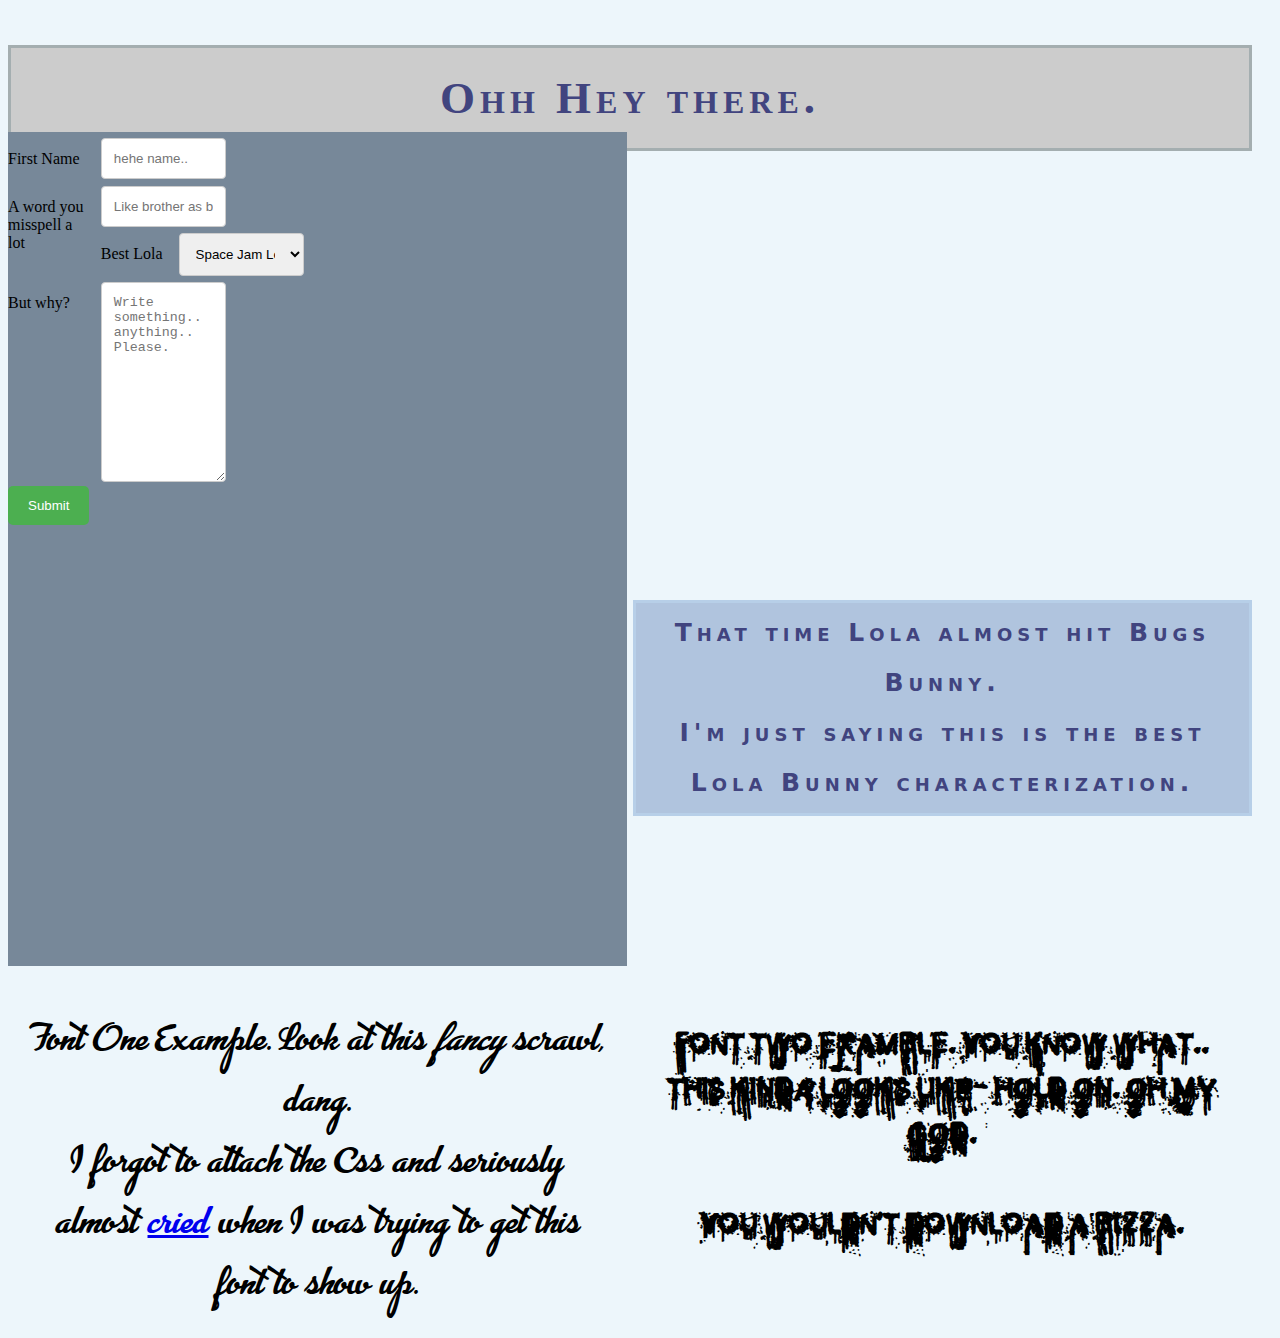
<file: index.html>
<!doctype html>
<html>
<head>
<meta charset="utf-8">
<title>proj6</title>
 
<link href="csssource.css" rel="stylesheet" type="text/css">
</head>

<body>

    <div class="grid-container">
  <div class="Header"><h2>Ohh Hey there.</h2></div>
  <div class="Survey">
        
         <form action="action_page.php">
    <div class="row">
      <div class="col-25">
        <label for="fname">First Name</label>
      </div>
      <div class="col-75">
        <input type="text" id="fname" name="firstname" placeholder="hehe name..">
      </div>
    </div>
    <div class="row">
      <div class="col-25">
        <label for="lname">A word you misspell a lot</label>
      </div>
      <div class="col-75">
        <input type="text" id="lname" name="lastname" placeholder="Like brother as borther">
    </div>
    <div class="row">
      <div class="col-25">
      </div>
      <div class="col-75">
        <label for="country">Best Lola</label>          
        <select id="country" name="country">
          <option value="australia">Space Jam Lola</option>
          <option value="canada">Comics Lola</option>
          <option value="usa">Looney Tunes Show Lola</option>
        </select>
      </div>
    </div>
    <div class="row">
      <div class="col-25">
        <label for="subject">But why?</label>
      </div>
      <div class="col-75">
        <textarea id="subject" name="subject" placeholder="Write something.. anything.. Please." style="height:200px"></textarea>
      </div>
    </div>
    <div class="row">
      <input type="submit" value="Submit">
    </div> </div>
  </form>
        
        </div>
  <div class="YTVideo"><iframe width="560" height="315" src="https://www.youtube.com/embed/wm4_32zd_WY" frameborder="0" allow="accelerometer; autoplay; clipboard-write; encrypted-media; gyroscope; picture-in-picture" allowfullscreen></iframe><h4>That time Lola almost hit Bugs Bunny. <br>I'm just saying this is the best Lola Bunny characterization.</h4></div>
  <div class="fontone"><h1>FONT ONE EXAMPLE. Look at this <i>fancy</i> scrawl, dang.<br>I forgot to attach the CSS and seriously almost <a href="https://www.youtube.com/watch?v=ZkibXq2_g3U">cried</a> when I was trying to get this font to show up.</h1></div>
  <div class="fonttwo"><h3>FONT TWO EXAMPLE. YOU KNOW WHAT.. This kinda looks like- hold on. oh my god. <br><br>YOU WOULDN'T DOWNLOAD A PIZZA.</h3></div>
</div>
    

    
</body>
</html>
</file>
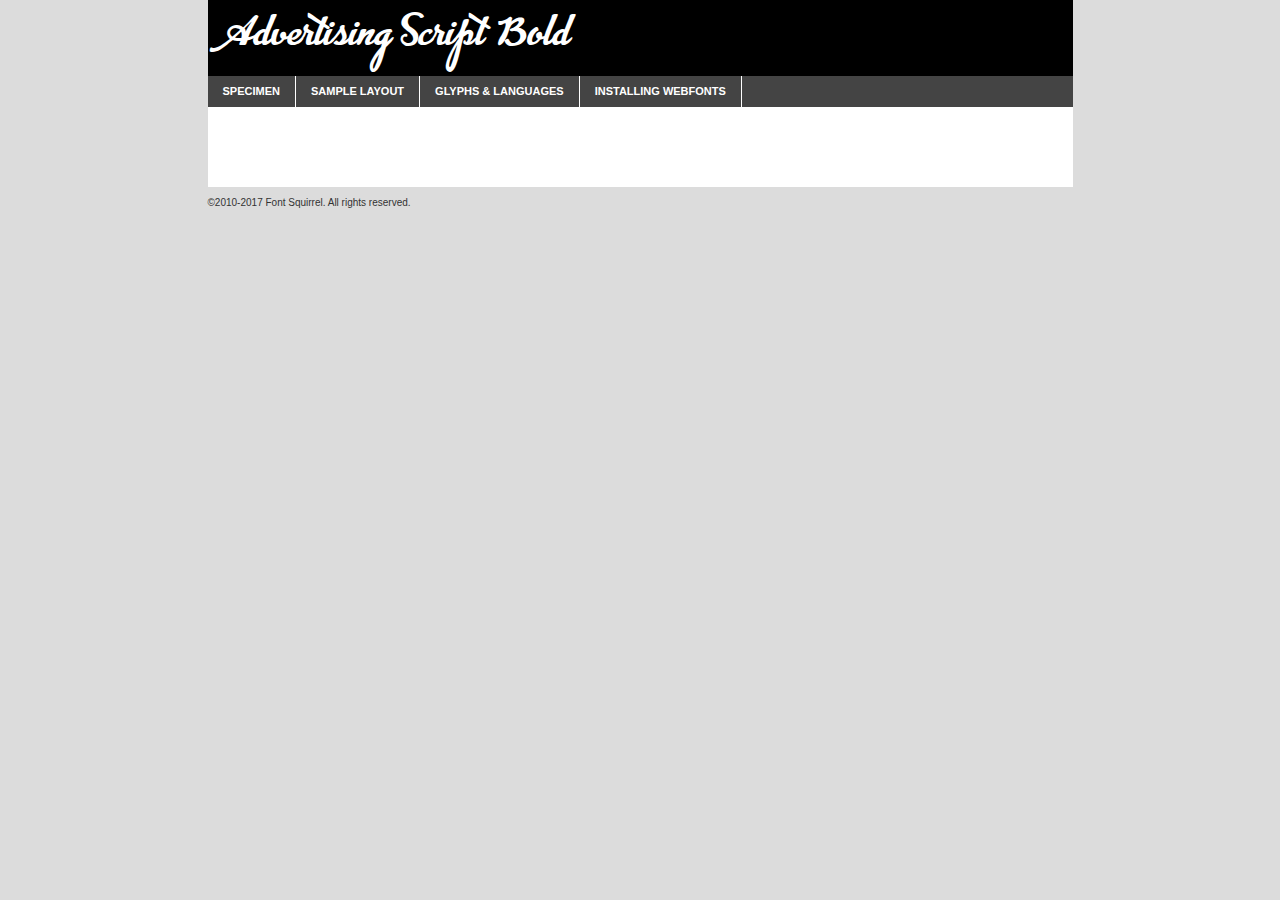
<file: Fonts/boldscript-demo.html>
<!DOCTYPE html PUBLIC "-//W3C//DTD XHTML 1.0 Transitional//EN"
	"http://www.w3.org/TR/xhtml1/DTD/xhtml1-transitional.dtd">

<html xmlns="http://www.w3.org/1999/xhtml" xml:lang="en" lang="en">
<head>
	<meta http-equiv="Content-Type" content="text/html; charset=utf-8" />
	<script src="http://ajax.googleapis.com/ajax/libs/jquery/1.7.2/jquery.min.js" type="text/javascript" charset="utf-8"></script>
	<script type="text/javascript">
	(function($){$.fn.easyTabs=function(option){var param=jQuery.extend({fadeSpeed:"fast",defaultContent:1,activeClass:'active'},option);$(this).each(function(){var thisId="#"+this.id;if(param.defaultContent==''){param.defaultContent=1;}
	if(typeof param.defaultContent=="number")
	{var defaultTab=$(thisId+" .tabs li:eq("+(param.defaultContent-1)+") a").attr('href').substr(1);}else{var defaultTab=param.defaultContent;}
	$(thisId+" .tabs li a").each(function(){var tabToHide=$(this).attr('href').substr(1);$("#"+tabToHide).addClass('easytabs-tab-content');});hideAll();changeContent(defaultTab);function hideAll(){$(thisId+" .easytabs-tab-content").hide();}
	function changeContent(tabId){hideAll();$(thisId+" .tabs li").removeClass(param.activeClass);$(thisId+" .tabs li a[href=#"+tabId+"]").closest('li').addClass(param.activeClass);if(param.fadeSpeed!="none")
	{$(thisId+" #"+tabId).fadeIn(param.fadeSpeed);}else{$(thisId+" #"+tabId).show();}}
	$(thisId+" .tabs li").click(function(){var tabId=$(this).find('a').attr('href').substr(1);changeContent(tabId);return false;});});}})(jQuery);
	</script>
	<link rel="stylesheet" href="specimen_files/specimen_stylesheet.css" type="text/css" charset="utf-8" />
	<link rel="stylesheet" href="stylesheet.css" type="text/css" charset="utf-8" />

	<style type="text/css">
					body{
				font-family: 'advertising_scriptbold';
							}
		</style>

	<title>Advertising Script Bold Specimen</title>
	
	
	<script type="text/javascript" charset="utf-8">
		$(document).ready(function() {
			$('#container').easyTabs({defaultContent:1});
		});
	</script>
</head>

<body>
<div id="container">
	<div id="header">
		Advertising Script Bold	</div>
	<ul class="tabs">
		<li><a href="#specimen">Specimen</a></li>
		<li><a href="#layout">Sample Layout</a></li>
				<li><a href="#glyphs">Glyphs &amp; Languages</a></li>
		<li><a href="#installing">Installing Webfonts</a></li>
		
	</ul>
	
	<div id="main_content">

		
			<div id="specimen">
		
				<div class="section">
					<div class="grid12 firstcol">
						<div class="huge">AaBb</div>
					</div>
				</div>
		
				<div class="section">
					<div class="glyph_range">A&#x200B;B&#x200b;C&#x200b;D&#x200b;E&#x200b;F&#x200b;G&#x200b;H&#x200b;I&#x200b;J&#x200b;K&#x200b;L&#x200b;M&#x200b;N&#x200b;O&#x200b;P&#x200b;Q&#x200b;R&#x200b;S&#x200b;T&#x200b;U&#x200b;V&#x200b;W&#x200b;X&#x200b;Y&#x200b;Z&#x200b;a&#x200b;b&#x200b;c&#x200b;d&#x200b;e&#x200b;f&#x200b;g&#x200b;h&#x200b;i&#x200b;j&#x200b;k&#x200b;l&#x200b;m&#x200b;n&#x200b;o&#x200b;p&#x200b;q&#x200b;r&#x200b;s&#x200b;t&#x200b;u&#x200b;v&#x200b;w&#x200b;x&#x200b;y&#x200b;z&#x200b;1&#x200b;2&#x200b;3&#x200b;4&#x200b;5&#x200b;6&#x200b;7&#x200b;8&#x200b;9&#x200b;0&#x200b;&amp;&#x200b;.&#x200b;,&#x200b;?&#x200b;!&#x200b;&#64;&#x200b;(&#x200b;)&#x200b;#&#x200b;$&#x200b;%&#x200b;*&#x200b;+&#x200b;-&#x200b;=&#x200b;:&#x200b;;</div>
				</div>
				<div class="section">
					<div class="grid12 firstcol">
						<table class="sample_table">
							<tr><td>10</td><td class="size10">abcdefghijklmnopqrstuvwxyzABCDEFGHIJKLMNOPQRSTUVWXYZ0123456789abcdefghijklmnopqrstuvwxyzABCDEFGHIJKLMNOPQRSTUVWXYZ0123456789abcdefghijklmnopqrstuvwxyzABCDEFGHIJKLMNOPQRSTUVWXYZ</td></tr>
							<tr><td>11</td><td class="size11">abcdefghijklmnopqrstuvwxyzABCDEFGHIJKLMNOPQRSTUVWXYZ0123456789abcdefghijklmnopqrstuvwxyzABCDEFGHIJKLMNOPQRSTUVWXYZ0123456789abcdefghijklmnopqrstuvwxyzABCDEFGHIJKLMNOPQRSTUVWXYZ</td></tr>
							<tr><td>12</td><td class="size12">abcdefghijklmnopqrstuvwxyzABCDEFGHIJKLMNOPQRSTUVWXYZ0123456789abcdefghijklmnopqrstuvwxyzABCDEFGHIJKLMNOPQRSTUVWXYZ0123456789abcdefghijklmnopqrstuvwxyzABCDEFGHIJKLMNOPQRSTUVWXYZ</td></tr>
							<tr><td>13</td><td class="size13">abcdefghijklmnopqrstuvwxyzABCDEFGHIJKLMNOPQRSTUVWXYZ0123456789abcdefghijklmnopqrstuvwxyzABCDEFGHIJKLMNOPQRSTUVWXYZ0123456789abcdefghijklmnopqrstuvwxyzABCDEFGHIJKLMNOPQRSTUVWXYZ</td></tr>
							<tr><td>14</td><td class="size14">abcdefghijklmnopqrstuvwxyzABCDEFGHIJKLMNOPQRSTUVWXYZ0123456789abcdefghijklmnopqrstuvwxyzABCDEFGHIJKLMNOPQRSTUVWXYZ0123456789abcdefghijklmnopqrstuvwxyzABCDEFGHIJKLMNOPQRSTUVWXYZ</td></tr>
							<tr><td>16</td><td class="size16">abcdefghijklmnopqrstuvwxyzABCDEFGHIJKLMNOPQRSTUVWXYZ0123456789abcdefghijklmnopqrstuvwxyzABCDEFGHIJKLMNOPQRSTUVWXYZ</td></tr>
							<tr><td>18</td><td class="size18">abcdefghijklmnopqrstuvwxyzABCDEFGHIJKLMNOPQRSTUVWXYZ0123456789abcdefghijklmnopqrstuvwxyzABCDEFGHIJKLMNOPQRSTUVWXYZ</td></tr>
							<tr><td>20</td><td class="size20">abcdefghijklmnopqrstuvwxyzABCDEFGHIJKLMNOPQRSTUVWXYZ0123456789abcdefghijklmnopqrstuvwxyzABCDEFGHIJKLMNOPQRSTUVWXYZ</td></tr>
							<tr><td>24</td><td class="size24">abcdefghijklmnopqrstuvwxyzABCDEFGHIJKLMNOPQRSTUVWXYZ0123456789abcdefghijklmnopqrstuvwxyzABCDEFGHIJKLMNOPQRSTUVWXYZ</td></tr>
							<tr><td>30</td><td class="size30">abcdefghijklmnopqrstuvwxyzABCDEFGHIJKLMNOPQRSTUVWXYZ0123456789abcdefghijklmnopqrstuvwxyzABCDEFGHIJKLMNOPQRSTUVWXYZ</td></tr>
							<tr><td>36</td><td class="size36">abcdefghijklmnopqrstuvwxyzABCDEFGHIJKLMNOPQRSTUVWXYZ0123456789abcdefghijklmnopqrstuvwxyzABCDEFGHIJKLMNOPQRSTUVWXYZ</td></tr>
							<tr><td>48</td><td class="size48">abcdefghijklmnopqrstuvwxyzABCDEFGHIJKLMNOPQRSTUVWXYZ0123456789abcdefghijklmnopqrstuvwxyzABCDEFGHIJKLMNOPQRSTUVWXYZ</td></tr>
							<tr><td>60</td><td class="size60">abcdefghijklmnopqrstuvwxyzABCDEFGHIJKLMNOPQRSTUVWXYZ0123456789abcdefghijklmnopqrstuvwxyzABCDEFGHIJKLMNOPQRSTUVWXYZ</td></tr>
							<tr><td>72</td><td class="size72">abcdefghijklmnopqrstuvwxyzABCDEFGHIJKLMNOPQRSTUVWXYZ0123456789abcdefghijklmnopqrstuvwxyzABCDEFGHIJKLMNOPQRSTUVWXYZ</td></tr>
							<tr><td>90</td><td class="size90">abcdefghijklmnopqrstuvwxyzABCDEFGHIJKLMNOPQRSTUVWXYZ0123456789abcdefghijklmnopqrstuvwxyzABCDEFGHIJKLMNOPQRSTUVWXYZ</td></tr>
						</table>
				
					</div>
			
				</div>
		
		
		
								<div class="section" id="bodycomparison">


										<div id="xheight">
				<div class="fontbody">&#x25FC;&#x25FC;&#x25FC;&#x25FC;&#x25FC;&#x25FC;&#x25FC;&#x25FC;&#x25FC;&#x25FC;&#x25FC;&#x25FC;&#x25FC;&#x25FC;&#x25FC;&#x25FC;&#x25FC;&#x25FC;&#x25FC;&#x25FC;&#x25FC;&#x25FC;&#x25FC;&#x25FC;&#x25FC;&#x25FC;&#x25FC;&#x25FC;&#x25FC;&#x25FC;&#x25FC;&#x25FC;&#x25FC;&#x25FC;&#x25FC;&#x25FC;&#x25FC;&#x25FC;&#x25FC;&#x25FC;&#x25FC;&#x25FC;&#x25FC;&#x25FC;&#x25FC;&#x25FC;&#x25FC;&#x25FC;&#x25FC;&#x25FC;&#x25FC;&#x25FC;&#x25FC;&#x25FC;&#x25FC;&#x25FC;&#x25FC;&#x25FC;&#x25FC;&#x25FC;&#x25FC;&#x25FC;&#x25FC;&#x25FC;&#x25FC;&#x25FC;&#x25FC;&#x25FC;&#x25FC;&#x25FC;&#x25FC;&#x25FC;&#x25FC;&#x25FC;&#x25FC;&#x25FC;&#x25FC;&#x25FC;&#x25FC;&#x25FC;&#x25FC;&#x25FC;&#x25FC;&#x25FC;&#x25FC;&#x25FC;&#x25FC;&#x25FC;&#x25FC;&#x25FC;&#x25FC;&#x25FC;&#x25FC;&#x25FC;&#x25FC;&#x25FC;&#x25FC;&#x25FC;&#x25FC;body</div><div class="arialbody">body</div><div class="verdanabody">body</div><div class="georgiabody">body</div></div>
										<div class="fontbody" style="z-index:1">
											body<span>Advertising Script Bold</span>
										</div>
										<div class="arialbody" style="z-index:1">
											body<span>Arial</span>
										</div>
										<div class="verdanabody" style="z-index:1">
											body<span>Verdana</span>
										</div>
										<div class="georgiabody" style="z-index:1">
											body<span>Georgia</span>
										</div>



								</div>
		
		
				<div class="section psample psample_row1" id="">
					
					<div class="grid2 firstcol">
						<p class="size10"><span>10.</span>Aenean lacinia bibendum nulla sed consectetur. Fusce dapibus, tellus ac cursus commodo, tortor mauris condimentum nibh, ut fermentum massa justo sit amet risus. Nullam id dolor id nibh ultricies vehicula ut id elit. Cum sociis natoque penatibus et magnis dis parturient montes, nascetur ridiculus mus. Nulla vitae elit libero, a pharetra augue.</p>
			
					</div>
					<div class="grid3">
						<p class="size11"><span>11.</span>Aenean lacinia bibendum nulla sed consectetur. Fusce dapibus, tellus ac cursus commodo, tortor mauris condimentum nibh, ut fermentum massa justo sit amet risus. Nullam id dolor id nibh ultricies vehicula ut id elit. Cum sociis natoque penatibus et magnis dis parturient montes, nascetur ridiculus mus. Nulla vitae elit libero, a pharetra augue.</p>
			
					</div>
					<div class="grid3">
						<p class="size12"><span>12.</span>Aenean lacinia bibendum nulla sed consectetur. Fusce dapibus, tellus ac cursus commodo, tortor mauris condimentum nibh, ut fermentum massa justo sit amet risus. Nullam id dolor id nibh ultricies vehicula ut id elit. Cum sociis natoque penatibus et magnis dis parturient montes, nascetur ridiculus mus. Nulla vitae elit libero, a pharetra augue.</p>
			
					</div>
					<div class="grid4">
						<p class="size13"><span>13.</span>Aenean lacinia bibendum nulla sed consectetur. Fusce dapibus, tellus ac cursus commodo, tortor mauris condimentum nibh, ut fermentum massa justo sit amet risus. Nullam id dolor id nibh ultricies vehicula ut id elit. Cum sociis natoque penatibus et magnis dis parturient montes, nascetur ridiculus mus. Nulla vitae elit libero, a pharetra augue.</p>
			
					</div>
					<div class="white_blend"></div>
					
				</div>
				<div class="section psample psample_row2" id="">
					<div class="grid3 firstcol">
						<p class="size14"><span>14.</span>Aenean lacinia bibendum nulla sed consectetur. Fusce dapibus, tellus ac cursus commodo, tortor mauris condimentum nibh, ut fermentum massa justo sit amet risus. Nullam id dolor id nibh ultricies vehicula ut id elit. Cum sociis natoque penatibus et magnis dis parturient montes, nascetur ridiculus mus. Nulla vitae elit libero, a pharetra augue.</p>
			
					</div>
					<div class="grid4">
						<p class="size16"><span>16.</span>Aenean lacinia bibendum nulla sed consectetur. Fusce dapibus, tellus ac cursus commodo, tortor mauris condimentum nibh, ut fermentum massa justo sit amet risus. Nullam id dolor id nibh ultricies vehicula ut id elit. Cum sociis natoque penatibus et magnis dis parturient montes, nascetur ridiculus mus. Nulla vitae elit libero, a pharetra augue.</p>
			
					</div>
					<div class="grid5">
						<p class="size18"><span>18.</span>Aenean lacinia bibendum nulla sed consectetur. Fusce dapibus, tellus ac cursus commodo, tortor mauris condimentum nibh, ut fermentum massa justo sit amet risus. Nullam id dolor id nibh ultricies vehicula ut id elit. Cum sociis natoque penatibus et magnis dis parturient montes, nascetur ridiculus mus. Nulla vitae elit libero, a pharetra augue.</p>
			
					</div>

					<div class="white_blend"></div>

				</div>
				
				<div class="section psample psample_row3" id="">
					<div class="grid5 firstcol">
						<p class="size20"><span>20.</span>Aenean lacinia bibendum nulla sed consectetur. Fusce dapibus, tellus ac cursus commodo, tortor mauris condimentum nibh, ut fermentum massa justo sit amet risus. Nullam id dolor id nibh ultricies vehicula ut id elit. Cum sociis natoque penatibus et magnis dis parturient montes, nascetur ridiculus mus. Nulla vitae elit libero, a pharetra augue.</p>
					</div>
					<div class="grid7">
						<p class="size24"><span>24.</span>Aenean lacinia bibendum nulla sed consectetur. Fusce dapibus, tellus ac cursus commodo, tortor mauris condimentum nibh, ut fermentum massa justo sit amet risus. Nullam id dolor id nibh ultricies vehicula ut id elit. Cum sociis natoque penatibus et magnis dis parturient montes, nascetur ridiculus mus. Nulla vitae elit libero, a pharetra augue.</p>
					</div>
					
					<div class="white_blend"></div>
					
				</div>
				
				<div class="section psample psample_row4" id="">
					<div class="grid12 firstcol">
						<p class="size30"><span>30.</span>Aenean lacinia bibendum nulla sed consectetur. Fusce dapibus, tellus ac cursus commodo, tortor mauris condimentum nibh, ut fermentum massa justo sit amet risus. Nullam id dolor id nibh ultricies vehicula ut id elit. Cum sociis natoque penatibus et magnis dis parturient montes, nascetur ridiculus mus. Nulla vitae elit libero, a pharetra augue.</p>
					</div>
					<div class="white_blend"></div>
					
				</div>
				
				
				
				<div class="section psample psample_row1 fullreverse">
					<div class="grid2 firstcol">
						<p class="size10"><span>10.</span>Aenean lacinia bibendum nulla sed consectetur. Fusce dapibus, tellus ac cursus commodo, tortor mauris condimentum nibh, ut fermentum massa justo sit amet risus. Nullam id dolor id nibh ultricies vehicula ut id elit. Cum sociis natoque penatibus et magnis dis parturient montes, nascetur ridiculus mus. Nulla vitae elit libero, a pharetra augue.</p>
			
					</div>
					<div class="grid3">
						<p class="size11"><span>11.</span>Aenean lacinia bibendum nulla sed consectetur. Fusce dapibus, tellus ac cursus commodo, tortor mauris condimentum nibh, ut fermentum massa justo sit amet risus. Nullam id dolor id nibh ultricies vehicula ut id elit. Cum sociis natoque penatibus et magnis dis parturient montes, nascetur ridiculus mus. Nulla vitae elit libero, a pharetra augue.</p>
			
					</div>
					<div class="grid3">
						<p class="size12"><span>12.</span>Aenean lacinia bibendum nulla sed consectetur. Fusce dapibus, tellus ac cursus commodo, tortor mauris condimentum nibh, ut fermentum massa justo sit amet risus. Nullam id dolor id nibh ultricies vehicula ut id elit. Cum sociis natoque penatibus et magnis dis parturient montes, nascetur ridiculus mus. Nulla vitae elit libero, a pharetra augue.</p>
			
					</div>
					<div class="grid4">
						<p class="size13"><span>13.</span>Aenean lacinia bibendum nulla sed consectetur. Fusce dapibus, tellus ac cursus commodo, tortor mauris condimentum nibh, ut fermentum massa justo sit amet risus. Nullam id dolor id nibh ultricies vehicula ut id elit. Cum sociis natoque penatibus et magnis dis parturient montes, nascetur ridiculus mus. Nulla vitae elit libero, a pharetra augue.</p>
			
					</div>
					<div class="black_blend"></div>
					
				</div>
				
				<div class="section psample psample_row2 fullreverse">
					<div class="grid3 firstcol">
						<p class="size14"><span>14.</span>Aenean lacinia bibendum nulla sed consectetur. Fusce dapibus, tellus ac cursus commodo, tortor mauris condimentum nibh, ut fermentum massa justo sit amet risus. Nullam id dolor id nibh ultricies vehicula ut id elit. Cum sociis natoque penatibus et magnis dis parturient montes, nascetur ridiculus mus. Nulla vitae elit libero, a pharetra augue.</p>
			
					</div>
					<div class="grid4">
						<p class="size16"><span>16.</span>Aenean lacinia bibendum nulla sed consectetur. Fusce dapibus, tellus ac cursus commodo, tortor mauris condimentum nibh, ut fermentum massa justo sit amet risus. Nullam id dolor id nibh ultricies vehicula ut id elit. Cum sociis natoque penatibus et magnis dis parturient montes, nascetur ridiculus mus. Nulla vitae elit libero, a pharetra augue.</p>
			
					</div>
					<div class="grid5">
						<p class="size18"><span>18.</span>Aenean lacinia bibendum nulla sed consectetur. Fusce dapibus, tellus ac cursus commodo, tortor mauris condimentum nibh, ut fermentum massa justo sit amet risus. Nullam id dolor id nibh ultricies vehicula ut id elit. Cum sociis natoque penatibus et magnis dis parturient montes, nascetur ridiculus mus. Nulla vitae elit libero, a pharetra augue.</p>
			
					</div>
					<div class="black_blend"></div>

				</div>
				
				<div class="section psample fullreverse psample_row3" id="">
					<div class="grid5 firstcol">
						<p class="size20"><span>20.</span>Aenean lacinia bibendum nulla sed consectetur. Fusce dapibus, tellus ac cursus commodo, tortor mauris condimentum nibh, ut fermentum massa justo sit amet risus. Nullam id dolor id nibh ultricies vehicula ut id elit. Cum sociis natoque penatibus et magnis dis parturient montes, nascetur ridiculus mus. Nulla vitae elit libero, a pharetra augue.</p>
					</div>
					<div class="grid7">
						<p class="size24"><span>24.</span>Aenean lacinia bibendum nulla sed consectetur. Fusce dapibus, tellus ac cursus commodo, tortor mauris condimentum nibh, ut fermentum massa justo sit amet risus. Nullam id dolor id nibh ultricies vehicula ut id elit. Cum sociis natoque penatibus et magnis dis parturient montes, nascetur ridiculus mus. Nulla vitae elit libero, a pharetra augue.</p>
					</div>
					
					<div class="black_blend"></div>
					
				</div>
				
				<div class="section psample fullreverse psample_row4" id="" style="border-bottom: 20px #000 solid;">
					<div class="grid12 firstcol">
						<p class="size30"><span>30.</span>Aenean lacinia bibendum nulla sed consectetur. Fusce dapibus, tellus ac cursus commodo, tortor mauris condimentum nibh, ut fermentum massa justo sit amet risus. Nullam id dolor id nibh ultricies vehicula ut id elit. Cum sociis natoque penatibus et magnis dis parturient montes, nascetur ridiculus mus. Nulla vitae elit libero, a pharetra augue.</p>
					</div>
					<div class="black_blend"></div>
					
				</div>
				
				
				
				
			</div>
			
			<div id="layout">
				
				<div class="section">
					
					<div class="grid12 firstcol">
						<h1>Lorem Ipsum Dolor</h1>
						<h2>Etiam porta sem malesuada magna mollis euismod</h2>
						
						<p class="byline">By <a href="#link">Aenean Lacinia</a></p>
					</div>
				</div>
				<div class="section">
					<div class="grid8 firstcol">
						<p class="large">Donec sed odio dui. Morbi leo risus, porta ac consectetur ac, vestibulum at eros. Fusce dapibus, tellus ac cursus commodo, tortor mauris condimentum nibh, ut fermentum massa justo sit amet risus. </p>

						
						<h3>Pellentesque ornare sem</h3>

						<p>Maecenas sed diam eget risus varius blandit sit amet non magna. Maecenas faucibus mollis interdum. Donec ullamcorper nulla non metus auctor fringilla. Nullam id dolor id nibh ultricies vehicula ut id elit. Nullam id dolor id nibh ultricies vehicula ut id elit. </p>

						<p>Aenean eu leo quam. Pellentesque ornare sem lacinia quam venenatis vestibulum. Lorem ipsum dolor sit amet, consectetur adipiscing elit. Cum sociis natoque penatibus et magnis dis parturient montes, nascetur ridiculus mus. </p>

						<p>Nulla vitae elit libero, a pharetra augue. Praesent commodo cursus magna, vel scelerisque nisl consectetur et. Aenean lacinia bibendum nulla sed consectetur. </p>

						<p>Nullam quis risus eget urna mollis ornare vel eu leo. Nullam quis risus eget urna mollis ornare vel eu leo. Maecenas sed diam eget risus varius blandit sit amet non magna. Donec ullamcorper nulla non metus auctor fringilla. </p>

						<h3>Cras mattis consectetur</h3>

						<p>Aenean eu leo quam. Pellentesque ornare sem lacinia quam venenatis vestibulum. Aenean lacinia bibendum nulla sed consectetur. Integer posuere erat a ante venenatis dapibus posuere velit aliquet. Cras mattis consectetur purus sit amet fermentum. </p>

						<p>Nullam id dolor id nibh ultricies vehicula ut id elit. Nullam quis risus eget urna mollis ornare vel eu leo. Cras mattis consectetur purus sit amet fermentum.</p>
					</div>
					
					<div class="grid4 sidebar">
						
						<div class="box reverse">
							<p class="last">Nullam quis risus eget urna mollis ornare vel eu leo. Donec ullamcorper nulla non metus auctor fringilla. Cras mattis consectetur purus sit amet fermentum. Sed posuere consectetur est at lobortis. Lorem ipsum dolor sit amet, consectetur adipiscing elit. </p>
						</div>
						
						<p class="caption">Maecenas sed diam eget risus varius.</p>

						<p>Vestibulum id ligula porta felis euismod semper. Integer posuere erat a ante venenatis dapibus posuere velit aliquet. Vestibulum id ligula porta felis euismod semper. Sed posuere consectetur est at lobortis. Maecenas sed diam eget risus varius blandit sit amet non magna. Fusce dapibus, tellus ac cursus commodo, tortor mauris condimentum nibh, ut fermentum massa justo sit amet risus. </p>

					

						<p>Duis mollis, est non commodo luctus, nisi erat porttitor ligula, eget lacinia odio sem nec elit. Aenean lacinia bibendum nulla sed consectetur. Vivamus sagittis lacus vel augue laoreet rutrum faucibus dolor auctor. Aenean lacinia bibendum nulla sed consectetur. Nullam quis risus eget urna mollis ornare vel eu leo. </p>

						<p>Praesent commodo cursus magna, vel scelerisque nisl consectetur et. Donec ullamcorper nulla non metus auctor fringilla. Maecenas faucibus mollis interdum. Fusce dapibus, tellus ac cursus commodo, tortor mauris condimentum nibh, ut fermentum massa justo sit amet risus. </p>

					</div>
				</div>
				
			</div>


			



		<div id="glyphs">
			<div class="section">
				<div class="grid12 firstcol">
			
				<h1>Language Support</h1>
				<p>The subset of Advertising Script Bold in this kit supports the following languages:<br />
			
					English, Arrernte, Bislama, Cebuano, Fijian, Gilbertese, Hmong, Ibanag, Iloko_ilokano, Interglossa_glosa, Interlingua, Lojban, Norfolk_pitcairnese, Oromo, Rotokas, Seychelles_creole, Shona, Somali, Southern_ndebele, Swahili, Swati_swazi, Tok_pisin, Warlpiri, Xhosa, Zulu, Latinbasic, Demo				</p>
				<h1>Glyph Chart</h1>
				<p>The subset of Advertising Script Bold in this kit includes all the glyphs listed below. Unicode entities are included above each glyph to help you insert individual characters into your layout.</p>
				<div id="glyph_chart">
			
																														 <div><p>&amp;#13;</p>&#13;</div>
																				 <div><p>&amp;#32;</p>&#32;</div>
																				 <div><p>&amp;#33;</p>&#33;</div>
																				 <div><p>&amp;#34;</p>&#34;</div>
																				 <div><p>&amp;#35;</p>&#35;</div>
																				 <div><p>&amp;#36;</p>&#36;</div>
																				 <div><p>&amp;#37;</p>&#37;</div>
																				 <div><p>&amp;#38;</p>&#38;</div>
																				 <div><p>&amp;#39;</p>&#39;</div>
																				 <div><p>&amp;#40;</p>&#40;</div>
																				 <div><p>&amp;#41;</p>&#41;</div>
																				 <div><p>&amp;#42;</p>&#42;</div>
																				 <div><p>&amp;#43;</p>&#43;</div>
																				 <div><p>&amp;#44;</p>&#44;</div>
																				 <div><p>&amp;#45;</p>&#45;</div>
																				 <div><p>&amp;#46;</p>&#46;</div>
																				 <div><p>&amp;#47;</p>&#47;</div>
																				 <div><p>&amp;#48;</p>&#48;</div>
																				 <div><p>&amp;#49;</p>&#49;</div>
																				 <div><p>&amp;#50;</p>&#50;</div>
																				 <div><p>&amp;#51;</p>&#51;</div>
																				 <div><p>&amp;#52;</p>&#52;</div>
																				 <div><p>&amp;#53;</p>&#53;</div>
																				 <div><p>&amp;#54;</p>&#54;</div>
																				 <div><p>&amp;#55;</p>&#55;</div>
																				 <div><p>&amp;#56;</p>&#56;</div>
																				 <div><p>&amp;#57;</p>&#57;</div>
																				 <div><p>&amp;#58;</p>&#58;</div>
																				 <div><p>&amp;#59;</p>&#59;</div>
																				 <div><p>&amp;#60;</p>&#60;</div>
																				 <div><p>&amp;#61;</p>&#61;</div>
																				 <div><p>&amp;#62;</p>&#62;</div>
																				 <div><p>&amp;#63;</p>&#63;</div>
																				 <div><p>&amp;#64;</p>&#64;</div>
																				 <div><p>&amp;#65;</p>&#65;</div>
																				 <div><p>&amp;#66;</p>&#66;</div>
																				 <div><p>&amp;#67;</p>&#67;</div>
																				 <div><p>&amp;#68;</p>&#68;</div>
																				 <div><p>&amp;#69;</p>&#69;</div>
																				 <div><p>&amp;#70;</p>&#70;</div>
																				 <div><p>&amp;#71;</p>&#71;</div>
																				 <div><p>&amp;#72;</p>&#72;</div>
																				 <div><p>&amp;#73;</p>&#73;</div>
																				 <div><p>&amp;#74;</p>&#74;</div>
																				 <div><p>&amp;#75;</p>&#75;</div>
																				 <div><p>&amp;#76;</p>&#76;</div>
																				 <div><p>&amp;#77;</p>&#77;</div>
																				 <div><p>&amp;#78;</p>&#78;</div>
																				 <div><p>&amp;#79;</p>&#79;</div>
																				 <div><p>&amp;#80;</p>&#80;</div>
																				 <div><p>&amp;#81;</p>&#81;</div>
																				 <div><p>&amp;#82;</p>&#82;</div>
																				 <div><p>&amp;#83;</p>&#83;</div>
																				 <div><p>&amp;#84;</p>&#84;</div>
																				 <div><p>&amp;#85;</p>&#85;</div>
																				 <div><p>&amp;#86;</p>&#86;</div>
																				 <div><p>&amp;#87;</p>&#87;</div>
																				 <div><p>&amp;#88;</p>&#88;</div>
																				 <div><p>&amp;#89;</p>&#89;</div>
																				 <div><p>&amp;#90;</p>&#90;</div>
																				 <div><p>&amp;#91;</p>&#91;</div>
																				 <div><p>&amp;#92;</p>&#92;</div>
																				 <div><p>&amp;#94;</p>&#94;</div>
																				 <div><p>&amp;#95;</p>&#95;</div>
																				 <div><p>&amp;#96;</p>&#96;</div>
																				 <div><p>&amp;#97;</p>&#97;</div>
																				 <div><p>&amp;#98;</p>&#98;</div>
																				 <div><p>&amp;#99;</p>&#99;</div>
																				 <div><p>&amp;#100;</p>&#100;</div>
																				 <div><p>&amp;#101;</p>&#101;</div>
																				 <div><p>&amp;#102;</p>&#102;</div>
																				 <div><p>&amp;#103;</p>&#103;</div>
																				 <div><p>&amp;#104;</p>&#104;</div>
																				 <div><p>&amp;#105;</p>&#105;</div>
																				 <div><p>&amp;#106;</p>&#106;</div>
																				 <div><p>&amp;#107;</p>&#107;</div>
																				 <div><p>&amp;#108;</p>&#108;</div>
																				 <div><p>&amp;#109;</p>&#109;</div>
																				 <div><p>&amp;#110;</p>&#110;</div>
																				 <div><p>&amp;#111;</p>&#111;</div>
																				 <div><p>&amp;#112;</p>&#112;</div>
																				 <div><p>&amp;#113;</p>&#113;</div>
																				 <div><p>&amp;#114;</p>&#114;</div>
																				 <div><p>&amp;#115;</p>&#115;</div>
																				 <div><p>&amp;#116;</p>&#116;</div>
																				 <div><p>&amp;#117;</p>&#117;</div>
																				 <div><p>&amp;#118;</p>&#118;</div>
																				 <div><p>&amp;#119;</p>&#119;</div>
																				 <div><p>&amp;#120;</p>&#120;</div>
																				 <div><p>&amp;#121;</p>&#121;</div>
																				 <div><p>&amp;#122;</p>&#122;</div>
																				 <div><p>&amp;#123;</p>&#123;</div>
																				 <div><p>&amp;#124;</p>&#124;</div>
																				 <div><p>&amp;#126;</p>&#126;</div>
																				 <div><p>&amp;#162;</p>&#162;</div>
																				 <div><p>&amp;#165;</p>&#165;</div>
																				 <div><p>&amp;#166;</p>&#166;</div>
																				 <div><p>&amp;#167;</p>&#167;</div>
																				 <div><p>&amp;#168;</p>&#168;</div>
																				 <div><p>&amp;#169;</p>&#169;</div>
																				 <div><p>&amp;#170;</p>&#170;</div>
																				 <div><p>&amp;#171;</p>&#171;</div>
																				 <div><p>&amp;#174;</p>&#174;</div>
																				 <div><p>&amp;#175;</p>&#175;</div>
																				 <div><p>&amp;#176;</p>&#176;</div>
																				 <div><p>&amp;#178;</p>&#178;</div>
																				 <div><p>&amp;#179;</p>&#179;</div>
																				 <div><p>&amp;#180;</p>&#180;</div>
																				 <div><p>&amp;#183;</p>&#183;</div>
																				 <div><p>&amp;#184;</p>&#184;</div>
																				 <div><p>&amp;#185;</p>&#185;</div>
																				 <div><p>&amp;#187;</p>&#187;</div>
																				 <div><p>&amp;#198;</p>&#198;</div>
																				 <div><p>&amp;#208;</p>&#208;</div>
																				 <div><p>&amp;#215;</p>&#215;</div>
																				 <div><p>&amp;#216;</p>&#216;</div>
																				 <div><p>&amp;#222;</p>&#222;</div>
																				 <div><p>&amp;#223;</p>&#223;</div>
																				 <div><p>&amp;#230;</p>&#230;</div>
																				 <div><p>&amp;#240;</p>&#240;</div>
																				 <div><p>&amp;#247;</p>&#247;</div>
																				 <div><p>&amp;#248;</p>&#248;</div>
																				 <div><p>&amp;#254;</p>&#254;</div>
																				 <div><p>&amp;#294;</p>&#294;</div>
																				 <div><p>&amp;#305;</p>&#305;</div>
																				 <div><p>&amp;#312;</p>&#312;</div>
																				 <div><p>&amp;#322;</p>&#322;</div>
																				 <div><p>&amp;#338;</p>&#338;</div>
																				 <div><p>&amp;#339;</p>&#339;</div>
																				 <div><p>&amp;#359;</p>&#359;</div>
																				 <div><p>&amp;#510;</p>&#510;</div>
																				 <div><p>&amp;#567;</p>&#567;</div>
																				 <div><p>&amp;#710;</p>&#710;</div>
																				 <div><p>&amp;#711;</p>&#711;</div>
																				 <div><p>&amp;#728;</p>&#728;</div>
																				 <div><p>&amp;#729;</p>&#729;</div>
																				 <div><p>&amp;#730;</p>&#730;</div>
																				 <div><p>&amp;#731;</p>&#731;</div>
																				 <div><p>&amp;#732;</p>&#732;</div>
																				 <div><p>&amp;#733;</p>&#733;</div>
																				 <div><p>&amp;#960;</p>&#960;</div>
																				 <div><p>&amp;#8211;</p>&#8211;</div>
																				 <div><p>&amp;#8212;</p>&#8212;</div>
																				 <div><p>&amp;#8216;</p>&#8216;</div>
																				 <div><p>&amp;#8217;</p>&#8217;</div>
																				 <div><p>&amp;#8218;</p>&#8218;</div>
																				 <div><p>&amp;#8220;</p>&#8220;</div>
																				 <div><p>&amp;#8221;</p>&#8221;</div>
																				 <div><p>&amp;#8222;</p>&#8222;</div>
																				 <div><p>&amp;#8226;</p>&#8226;</div>
																				 <div><p>&amp;#8230;</p>&#8230;</div>
																				 <div><p>&amp;#8249;</p>&#8249;</div>
																				 <div><p>&amp;#8250;</p>&#8250;</div>
																				 <div><p>&amp;#8260;</p>&#8260;</div>
																				 <div><p>&amp;#8364;</p>&#8364;</div>
																				 <div><p>&amp;#8482;</p>&#8482;</div>
																				 <div><p>&amp;#8706;</p>&#8706;</div>
																				 <div><p>&amp;#8719;</p>&#8719;</div>
																				 <div><p>&amp;#8721;</p>&#8721;</div>
																				 <div><p>&amp;#8722;</p>&#8722;</div>
																				 <div><p>&amp;#8730;</p>&#8730;</div>
																				 <div><p>&amp;#8734;</p>&#8734;</div>
																				 <div><p>&amp;#8800;</p>&#8800;</div>
																				 <div><p>&amp;#8804;</p>&#8804;</div>
																				 <div><p>&amp;#8805;</p>&#8805;</div>
																				 <div><p>&amp;#9724;</p>&#9724;</div>
																				 <div><p>&amp;#63171;</p>&#63171;</div>
																				 <div><p>&amp;#63188;</p>&#63188;</div>
																				 <div><p>&amp;#63189;</p>&#63189;</div>
																				 <div><p>&amp;#63190;</p>&#63190;</div>
																				 <div><p>&amp;#63191;</p>&#63191;</div>
																				 <div><p>&amp;#63192;</p>&#63192;</div>
																				 <div><p>&amp;#64256;</p>&#64256;</div>
																				 <div><p>&amp;#64259;</p>&#64259;</div>
																																																																																																																																																																																																																																																																																																																																																																																</div>	
				</div>
		
		
			</div>
		</div>
		
		
		<div id="specs">
			
		</div>
	
		<div id="installing">
			<div class="section">
				<div class="grid7 firstcol">
					<h1>Installing Webfonts</h1>
					
					<p>Webfonts are supported by all major browser platforms but not all in the same way. There are currently four different font formats that must be included in order to target all browsers. This includes TTF, WOFF, EOT and SVG.</p>
					
					<h2>1. Upload your webfonts</h2>
					<p>You must upload your webfont kit to your website. They should be in or near the same directory as your CSS files.</p>
					
					<h2>2. Include the webfont stylesheet</h2>
					<p>A special CSS @font-face declaration helps the various browsers select the appropriate font it needs without causing you a bunch of headaches. Learn more about this syntax by reading the <a href="https://www.fontspring.com/blog/further-hardening-of-the-bulletproof-syntax">Fontspring blog post</a> about it. The code for it is as follows:</p>


<code>
@font-face{ 
	font-family: 'MyWebFont';
	src: url('WebFont.eot');
	src: url('WebFont.eot?#iefix') format('embedded-opentype'),
	     url('WebFont.woff') format('woff'),
	     url('WebFont.ttf') format('truetype'),
	     url('WebFont.svg#webfont') format('svg');
}
</code>

	<p>We've already gone ahead and generated the code for you. All you have to do is link to the stylesheet in your HTML, like this:</p>
	<code>&lt;link rel=&quot;stylesheet&quot; href=&quot;stylesheet.css&quot; type=&quot;text/css&quot; charset=&quot;utf-8&quot; /&gt;</code>

					<h2>3. Modify your own stylesheet</h2>
					<p>To take advantage of your new fonts, you must tell your stylesheet to use them. Look at the original @font-face declaration above and find the property called "font-family." The name linked there will be what you use to reference the font. Prepend that webfont name to the font stack in the "font-family" property, inside the selector you want to change. For example:</p>
<code>p { font-family: 'WebFont', Arial, sans-serif; }</code>

<h2>4. Test</h2>
<p>Getting webfonts to work cross-browser <em>can</em> be tricky. Use the information in the sidebar to help you if you find that fonts aren't loading in a particular browser.</p>
				</div>
				
				<div class="grid5 sidebar">
					<div class="box">
						<h2>Troubleshooting<br />Font-Face Problems</h2>
						<p>Having trouble getting your webfonts to load in your new website? Here are some tips to sort out what might be the problem.</p>

						<h3>Fonts not showing in any browser</h3>

						<p>This sounds like you need to work on the plumbing. You either did not upload the fonts to the correct directory, or you did not link the fonts properly in the CSS. If you've confirmed that all this is correct and you still have a problem, take a look at your .htaccess file and see if requests are getting intercepted.</p>

						<h3>Fonts not loading in iPhone or iPad</h3>

						<p>The most common problem here is that you are serving the fonts from an IIS server. IIS refuses to serve files that have unknown MIME types. If that is the case, you must set the MIME type for SVG to "image/svg+xml" in the server settings. Follow these instructions from Microsoft if you need help.</p>

						<h3>Fonts not loading in Firefox</h3>

						<p>The primary reason for this failure? You are still using a version Firefox older than 3.5. So upgrade already! If that isn't it, then you are very likely serving fonts from a different domain. Firefox requires that all font assets be served from the same domain. Lastly it is possible that you need to add WOFF to your list of MIME types (if you are serving via IIS.)</p>

						<h3>Fonts not loading in IE</h3>

						<p>Are you looking at Internet Explorer on an actual Windows machine or are you cheating by using a service like Adobe BrowserLab? Many of these screenshot services do not render @font-face for IE. Best to test it on a real machine.</p>

						<h3>Fonts not loading in IE9</h3>

						<p>IE9, like Firefox, requires that fonts be served from the same domain as the website. Make sure that is the case.</p>
					</div>
				</div>
			</div>
			
		</div>
	
	</div>
	<div id="footer">
		<p>&copy;2010-2017 Font Squirrel. All rights reserved.</p>
	</div>
</div>
</body>
</html>
</file>
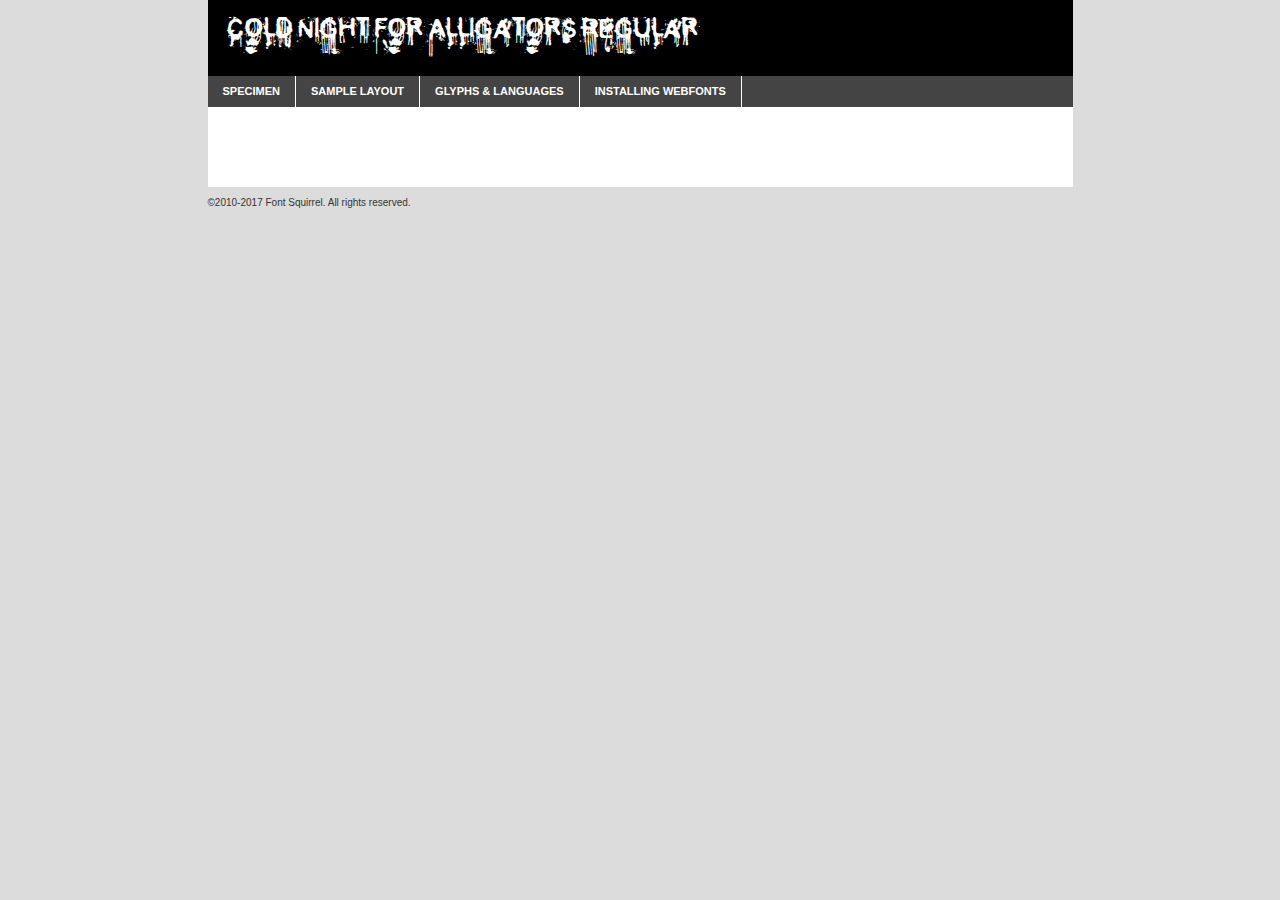
<file: Fonts/Fonttwo/coldnightforalligators-demo.html>
<!DOCTYPE html PUBLIC "-//W3C//DTD XHTML 1.0 Transitional//EN"
	"http://www.w3.org/TR/xhtml1/DTD/xhtml1-transitional.dtd">

<html xmlns="http://www.w3.org/1999/xhtml" xml:lang="en" lang="en">
<head>
	<meta http-equiv="Content-Type" content="text/html; charset=utf-8" />
	<script src="http://ajax.googleapis.com/ajax/libs/jquery/1.7.2/jquery.min.js" type="text/javascript" charset="utf-8"></script>
	<script type="text/javascript">
	(function($){$.fn.easyTabs=function(option){var param=jQuery.extend({fadeSpeed:"fast",defaultContent:1,activeClass:'active'},option);$(this).each(function(){var thisId="#"+this.id;if(param.defaultContent==''){param.defaultContent=1;}
	if(typeof param.defaultContent=="number")
	{var defaultTab=$(thisId+" .tabs li:eq("+(param.defaultContent-1)+") a").attr('href').substr(1);}else{var defaultTab=param.defaultContent;}
	$(thisId+" .tabs li a").each(function(){var tabToHide=$(this).attr('href').substr(1);$("#"+tabToHide).addClass('easytabs-tab-content');});hideAll();changeContent(defaultTab);function hideAll(){$(thisId+" .easytabs-tab-content").hide();}
	function changeContent(tabId){hideAll();$(thisId+" .tabs li").removeClass(param.activeClass);$(thisId+" .tabs li a[href=#"+tabId+"]").closest('li').addClass(param.activeClass);if(param.fadeSpeed!="none")
	{$(thisId+" #"+tabId).fadeIn(param.fadeSpeed);}else{$(thisId+" #"+tabId).show();}}
	$(thisId+" .tabs li").click(function(){var tabId=$(this).find('a').attr('href').substr(1);changeContent(tabId);return false;});});}})(jQuery);
	</script>
	<link rel="stylesheet" href="specimen_files/specimen_stylesheet.css" type="text/css" charset="utf-8" />
	<link rel="stylesheet" href="stylesheet.css" type="text/css" charset="utf-8" />

	<style type="text/css">
					body{
				font-family: 'cold_night_for_alligatorsRg';
							}
		</style>

	<title>Cold Night for Alligators Regular Specimen</title>
	
	
	<script type="text/javascript" charset="utf-8">
		$(document).ready(function() {
			$('#container').easyTabs({defaultContent:1});
		});
	</script>
</head>

<body>
<div id="container">
	<div id="header">
		Cold Night for Alligators Regular	</div>
	<ul class="tabs">
		<li><a href="#specimen">Specimen</a></li>
		<li><a href="#layout">Sample Layout</a></li>
				<li><a href="#glyphs">Glyphs &amp; Languages</a></li>
		<li><a href="#installing">Installing Webfonts</a></li>
		
	</ul>
	
	<div id="main_content">

		
			<div id="specimen">
		
				<div class="section">
					<div class="grid12 firstcol">
						<div class="huge">AaBb</div>
					</div>
				</div>
		
				<div class="section">
					<div class="glyph_range">A&#x200B;B&#x200b;C&#x200b;D&#x200b;E&#x200b;F&#x200b;G&#x200b;H&#x200b;I&#x200b;J&#x200b;K&#x200b;L&#x200b;M&#x200b;N&#x200b;O&#x200b;P&#x200b;Q&#x200b;R&#x200b;S&#x200b;T&#x200b;U&#x200b;V&#x200b;W&#x200b;X&#x200b;Y&#x200b;Z&#x200b;a&#x200b;b&#x200b;c&#x200b;d&#x200b;e&#x200b;f&#x200b;g&#x200b;h&#x200b;i&#x200b;j&#x200b;k&#x200b;l&#x200b;m&#x200b;n&#x200b;o&#x200b;p&#x200b;q&#x200b;r&#x200b;s&#x200b;t&#x200b;u&#x200b;v&#x200b;w&#x200b;x&#x200b;y&#x200b;z&#x200b;1&#x200b;2&#x200b;3&#x200b;4&#x200b;5&#x200b;6&#x200b;7&#x200b;8&#x200b;9&#x200b;0&#x200b;&amp;&#x200b;.&#x200b;,&#x200b;?&#x200b;!&#x200b;&#64;&#x200b;(&#x200b;)&#x200b;#&#x200b;$&#x200b;%&#x200b;*&#x200b;+&#x200b;-&#x200b;=&#x200b;:&#x200b;;</div>
				</div>
				<div class="section">
					<div class="grid12 firstcol">
						<table class="sample_table">
							<tr><td>10</td><td class="size10">abcdefghijklmnopqrstuvwxyzABCDEFGHIJKLMNOPQRSTUVWXYZ0123456789abcdefghijklmnopqrstuvwxyzABCDEFGHIJKLMNOPQRSTUVWXYZ0123456789abcdefghijklmnopqrstuvwxyzABCDEFGHIJKLMNOPQRSTUVWXYZ</td></tr>
							<tr><td>11</td><td class="size11">abcdefghijklmnopqrstuvwxyzABCDEFGHIJKLMNOPQRSTUVWXYZ0123456789abcdefghijklmnopqrstuvwxyzABCDEFGHIJKLMNOPQRSTUVWXYZ0123456789abcdefghijklmnopqrstuvwxyzABCDEFGHIJKLMNOPQRSTUVWXYZ</td></tr>
							<tr><td>12</td><td class="size12">abcdefghijklmnopqrstuvwxyzABCDEFGHIJKLMNOPQRSTUVWXYZ0123456789abcdefghijklmnopqrstuvwxyzABCDEFGHIJKLMNOPQRSTUVWXYZ0123456789abcdefghijklmnopqrstuvwxyzABCDEFGHIJKLMNOPQRSTUVWXYZ</td></tr>
							<tr><td>13</td><td class="size13">abcdefghijklmnopqrstuvwxyzABCDEFGHIJKLMNOPQRSTUVWXYZ0123456789abcdefghijklmnopqrstuvwxyzABCDEFGHIJKLMNOPQRSTUVWXYZ0123456789abcdefghijklmnopqrstuvwxyzABCDEFGHIJKLMNOPQRSTUVWXYZ</td></tr>
							<tr><td>14</td><td class="size14">abcdefghijklmnopqrstuvwxyzABCDEFGHIJKLMNOPQRSTUVWXYZ0123456789abcdefghijklmnopqrstuvwxyzABCDEFGHIJKLMNOPQRSTUVWXYZ0123456789abcdefghijklmnopqrstuvwxyzABCDEFGHIJKLMNOPQRSTUVWXYZ</td></tr>
							<tr><td>16</td><td class="size16">abcdefghijklmnopqrstuvwxyzABCDEFGHIJKLMNOPQRSTUVWXYZ0123456789abcdefghijklmnopqrstuvwxyzABCDEFGHIJKLMNOPQRSTUVWXYZ</td></tr>
							<tr><td>18</td><td class="size18">abcdefghijklmnopqrstuvwxyzABCDEFGHIJKLMNOPQRSTUVWXYZ0123456789abcdefghijklmnopqrstuvwxyzABCDEFGHIJKLMNOPQRSTUVWXYZ</td></tr>
							<tr><td>20</td><td class="size20">abcdefghijklmnopqrstuvwxyzABCDEFGHIJKLMNOPQRSTUVWXYZ0123456789abcdefghijklmnopqrstuvwxyzABCDEFGHIJKLMNOPQRSTUVWXYZ</td></tr>
							<tr><td>24</td><td class="size24">abcdefghijklmnopqrstuvwxyzABCDEFGHIJKLMNOPQRSTUVWXYZ0123456789abcdefghijklmnopqrstuvwxyzABCDEFGHIJKLMNOPQRSTUVWXYZ</td></tr>
							<tr><td>30</td><td class="size30">abcdefghijklmnopqrstuvwxyzABCDEFGHIJKLMNOPQRSTUVWXYZ0123456789abcdefghijklmnopqrstuvwxyzABCDEFGHIJKLMNOPQRSTUVWXYZ</td></tr>
							<tr><td>36</td><td class="size36">abcdefghijklmnopqrstuvwxyzABCDEFGHIJKLMNOPQRSTUVWXYZ0123456789abcdefghijklmnopqrstuvwxyzABCDEFGHIJKLMNOPQRSTUVWXYZ</td></tr>
							<tr><td>48</td><td class="size48">abcdefghijklmnopqrstuvwxyzABCDEFGHIJKLMNOPQRSTUVWXYZ0123456789abcdefghijklmnopqrstuvwxyzABCDEFGHIJKLMNOPQRSTUVWXYZ</td></tr>
							<tr><td>60</td><td class="size60">abcdefghijklmnopqrstuvwxyzABCDEFGHIJKLMNOPQRSTUVWXYZ0123456789abcdefghijklmnopqrstuvwxyzABCDEFGHIJKLMNOPQRSTUVWXYZ</td></tr>
							<tr><td>72</td><td class="size72">abcdefghijklmnopqrstuvwxyzABCDEFGHIJKLMNOPQRSTUVWXYZ0123456789abcdefghijklmnopqrstuvwxyzABCDEFGHIJKLMNOPQRSTUVWXYZ</td></tr>
							<tr><td>90</td><td class="size90">abcdefghijklmnopqrstuvwxyzABCDEFGHIJKLMNOPQRSTUVWXYZ0123456789abcdefghijklmnopqrstuvwxyzABCDEFGHIJKLMNOPQRSTUVWXYZ</td></tr>
						</table>
				
					</div>
			
				</div>
		
		
		
								<div class="section" id="bodycomparison">


										<div id="xheight">
				<div class="fontbody">&#x25FC;&#x25FC;&#x25FC;&#x25FC;&#x25FC;&#x25FC;&#x25FC;&#x25FC;&#x25FC;&#x25FC;&#x25FC;&#x25FC;&#x25FC;&#x25FC;&#x25FC;&#x25FC;&#x25FC;&#x25FC;&#x25FC;&#x25FC;&#x25FC;&#x25FC;&#x25FC;&#x25FC;&#x25FC;&#x25FC;&#x25FC;&#x25FC;&#x25FC;&#x25FC;&#x25FC;&#x25FC;&#x25FC;&#x25FC;&#x25FC;&#x25FC;&#x25FC;&#x25FC;&#x25FC;&#x25FC;&#x25FC;&#x25FC;&#x25FC;&#x25FC;&#x25FC;&#x25FC;&#x25FC;&#x25FC;&#x25FC;&#x25FC;&#x25FC;&#x25FC;&#x25FC;&#x25FC;&#x25FC;&#x25FC;&#x25FC;&#x25FC;&#x25FC;&#x25FC;&#x25FC;&#x25FC;&#x25FC;&#x25FC;&#x25FC;&#x25FC;&#x25FC;&#x25FC;&#x25FC;&#x25FC;&#x25FC;&#x25FC;&#x25FC;&#x25FC;&#x25FC;&#x25FC;&#x25FC;&#x25FC;&#x25FC;&#x25FC;&#x25FC;&#x25FC;&#x25FC;&#x25FC;&#x25FC;&#x25FC;&#x25FC;&#x25FC;&#x25FC;&#x25FC;&#x25FC;&#x25FC;&#x25FC;&#x25FC;&#x25FC;&#x25FC;&#x25FC;&#x25FC;&#x25FC;body</div><div class="arialbody">body</div><div class="verdanabody">body</div><div class="georgiabody">body</div></div>
										<div class="fontbody" style="z-index:1">
											body<span>Cold Night for Alligators Regular</span>
										</div>
										<div class="arialbody" style="z-index:1">
											body<span>Arial</span>
										</div>
										<div class="verdanabody" style="z-index:1">
											body<span>Verdana</span>
										</div>
										<div class="georgiabody" style="z-index:1">
											body<span>Georgia</span>
										</div>



								</div>
		
		
				<div class="section psample psample_row1" id="">
					
					<div class="grid2 firstcol">
						<p class="size10"><span>10.</span>Aenean lacinia bibendum nulla sed consectetur. Fusce dapibus, tellus ac cursus commodo, tortor mauris condimentum nibh, ut fermentum massa justo sit amet risus. Nullam id dolor id nibh ultricies vehicula ut id elit. Cum sociis natoque penatibus et magnis dis parturient montes, nascetur ridiculus mus. Nulla vitae elit libero, a pharetra augue.</p>
			
					</div>
					<div class="grid3">
						<p class="size11"><span>11.</span>Aenean lacinia bibendum nulla sed consectetur. Fusce dapibus, tellus ac cursus commodo, tortor mauris condimentum nibh, ut fermentum massa justo sit amet risus. Nullam id dolor id nibh ultricies vehicula ut id elit. Cum sociis natoque penatibus et magnis dis parturient montes, nascetur ridiculus mus. Nulla vitae elit libero, a pharetra augue.</p>
			
					</div>
					<div class="grid3">
						<p class="size12"><span>12.</span>Aenean lacinia bibendum nulla sed consectetur. Fusce dapibus, tellus ac cursus commodo, tortor mauris condimentum nibh, ut fermentum massa justo sit amet risus. Nullam id dolor id nibh ultricies vehicula ut id elit. Cum sociis natoque penatibus et magnis dis parturient montes, nascetur ridiculus mus. Nulla vitae elit libero, a pharetra augue.</p>
			
					</div>
					<div class="grid4">
						<p class="size13"><span>13.</span>Aenean lacinia bibendum nulla sed consectetur. Fusce dapibus, tellus ac cursus commodo, tortor mauris condimentum nibh, ut fermentum massa justo sit amet risus. Nullam id dolor id nibh ultricies vehicula ut id elit. Cum sociis natoque penatibus et magnis dis parturient montes, nascetur ridiculus mus. Nulla vitae elit libero, a pharetra augue.</p>
			
					</div>
					<div class="white_blend"></div>
					
				</div>
				<div class="section psample psample_row2" id="">
					<div class="grid3 firstcol">
						<p class="size14"><span>14.</span>Aenean lacinia bibendum nulla sed consectetur. Fusce dapibus, tellus ac cursus commodo, tortor mauris condimentum nibh, ut fermentum massa justo sit amet risus. Nullam id dolor id nibh ultricies vehicula ut id elit. Cum sociis natoque penatibus et magnis dis parturient montes, nascetur ridiculus mus. Nulla vitae elit libero, a pharetra augue.</p>
			
					</div>
					<div class="grid4">
						<p class="size16"><span>16.</span>Aenean lacinia bibendum nulla sed consectetur. Fusce dapibus, tellus ac cursus commodo, tortor mauris condimentum nibh, ut fermentum massa justo sit amet risus. Nullam id dolor id nibh ultricies vehicula ut id elit. Cum sociis natoque penatibus et magnis dis parturient montes, nascetur ridiculus mus. Nulla vitae elit libero, a pharetra augue.</p>
			
					</div>
					<div class="grid5">
						<p class="size18"><span>18.</span>Aenean lacinia bibendum nulla sed consectetur. Fusce dapibus, tellus ac cursus commodo, tortor mauris condimentum nibh, ut fermentum massa justo sit amet risus. Nullam id dolor id nibh ultricies vehicula ut id elit. Cum sociis natoque penatibus et magnis dis parturient montes, nascetur ridiculus mus. Nulla vitae elit libero, a pharetra augue.</p>
			
					</div>

					<div class="white_blend"></div>

				</div>
				
				<div class="section psample psample_row3" id="">
					<div class="grid5 firstcol">
						<p class="size20"><span>20.</span>Aenean lacinia bibendum nulla sed consectetur. Fusce dapibus, tellus ac cursus commodo, tortor mauris condimentum nibh, ut fermentum massa justo sit amet risus. Nullam id dolor id nibh ultricies vehicula ut id elit. Cum sociis natoque penatibus et magnis dis parturient montes, nascetur ridiculus mus. Nulla vitae elit libero, a pharetra augue.</p>
					</div>
					<div class="grid7">
						<p class="size24"><span>24.</span>Aenean lacinia bibendum nulla sed consectetur. Fusce dapibus, tellus ac cursus commodo, tortor mauris condimentum nibh, ut fermentum massa justo sit amet risus. Nullam id dolor id nibh ultricies vehicula ut id elit. Cum sociis natoque penatibus et magnis dis parturient montes, nascetur ridiculus mus. Nulla vitae elit libero, a pharetra augue.</p>
					</div>
					
					<div class="white_blend"></div>
					
				</div>
				
				<div class="section psample psample_row4" id="">
					<div class="grid12 firstcol">
						<p class="size30"><span>30.</span>Aenean lacinia bibendum nulla sed consectetur. Fusce dapibus, tellus ac cursus commodo, tortor mauris condimentum nibh, ut fermentum massa justo sit amet risus. Nullam id dolor id nibh ultricies vehicula ut id elit. Cum sociis natoque penatibus et magnis dis parturient montes, nascetur ridiculus mus. Nulla vitae elit libero, a pharetra augue.</p>
					</div>
					<div class="white_blend"></div>
					
				</div>
				
				
				
				<div class="section psample psample_row1 fullreverse">
					<div class="grid2 firstcol">
						<p class="size10"><span>10.</span>Aenean lacinia bibendum nulla sed consectetur. Fusce dapibus, tellus ac cursus commodo, tortor mauris condimentum nibh, ut fermentum massa justo sit amet risus. Nullam id dolor id nibh ultricies vehicula ut id elit. Cum sociis natoque penatibus et magnis dis parturient montes, nascetur ridiculus mus. Nulla vitae elit libero, a pharetra augue.</p>
			
					</div>
					<div class="grid3">
						<p class="size11"><span>11.</span>Aenean lacinia bibendum nulla sed consectetur. Fusce dapibus, tellus ac cursus commodo, tortor mauris condimentum nibh, ut fermentum massa justo sit amet risus. Nullam id dolor id nibh ultricies vehicula ut id elit. Cum sociis natoque penatibus et magnis dis parturient montes, nascetur ridiculus mus. Nulla vitae elit libero, a pharetra augue.</p>
			
					</div>
					<div class="grid3">
						<p class="size12"><span>12.</span>Aenean lacinia bibendum nulla sed consectetur. Fusce dapibus, tellus ac cursus commodo, tortor mauris condimentum nibh, ut fermentum massa justo sit amet risus. Nullam id dolor id nibh ultricies vehicula ut id elit. Cum sociis natoque penatibus et magnis dis parturient montes, nascetur ridiculus mus. Nulla vitae elit libero, a pharetra augue.</p>
			
					</div>
					<div class="grid4">
						<p class="size13"><span>13.</span>Aenean lacinia bibendum nulla sed consectetur. Fusce dapibus, tellus ac cursus commodo, tortor mauris condimentum nibh, ut fermentum massa justo sit amet risus. Nullam id dolor id nibh ultricies vehicula ut id elit. Cum sociis natoque penatibus et magnis dis parturient montes, nascetur ridiculus mus. Nulla vitae elit libero, a pharetra augue.</p>
			
					</div>
					<div class="black_blend"></div>
					
				</div>
				
				<div class="section psample psample_row2 fullreverse">
					<div class="grid3 firstcol">
						<p class="size14"><span>14.</span>Aenean lacinia bibendum nulla sed consectetur. Fusce dapibus, tellus ac cursus commodo, tortor mauris condimentum nibh, ut fermentum massa justo sit amet risus. Nullam id dolor id nibh ultricies vehicula ut id elit. Cum sociis natoque penatibus et magnis dis parturient montes, nascetur ridiculus mus. Nulla vitae elit libero, a pharetra augue.</p>
			
					</div>
					<div class="grid4">
						<p class="size16"><span>16.</span>Aenean lacinia bibendum nulla sed consectetur. Fusce dapibus, tellus ac cursus commodo, tortor mauris condimentum nibh, ut fermentum massa justo sit amet risus. Nullam id dolor id nibh ultricies vehicula ut id elit. Cum sociis natoque penatibus et magnis dis parturient montes, nascetur ridiculus mus. Nulla vitae elit libero, a pharetra augue.</p>
			
					</div>
					<div class="grid5">
						<p class="size18"><span>18.</span>Aenean lacinia bibendum nulla sed consectetur. Fusce dapibus, tellus ac cursus commodo, tortor mauris condimentum nibh, ut fermentum massa justo sit amet risus. Nullam id dolor id nibh ultricies vehicula ut id elit. Cum sociis natoque penatibus et magnis dis parturient montes, nascetur ridiculus mus. Nulla vitae elit libero, a pharetra augue.</p>
			
					</div>
					<div class="black_blend"></div>

				</div>
				
				<div class="section psample fullreverse psample_row3" id="">
					<div class="grid5 firstcol">
						<p class="size20"><span>20.</span>Aenean lacinia bibendum nulla sed consectetur. Fusce dapibus, tellus ac cursus commodo, tortor mauris condimentum nibh, ut fermentum massa justo sit amet risus. Nullam id dolor id nibh ultricies vehicula ut id elit. Cum sociis natoque penatibus et magnis dis parturient montes, nascetur ridiculus mus. Nulla vitae elit libero, a pharetra augue.</p>
					</div>
					<div class="grid7">
						<p class="size24"><span>24.</span>Aenean lacinia bibendum nulla sed consectetur. Fusce dapibus, tellus ac cursus commodo, tortor mauris condimentum nibh, ut fermentum massa justo sit amet risus. Nullam id dolor id nibh ultricies vehicula ut id elit. Cum sociis natoque penatibus et magnis dis parturient montes, nascetur ridiculus mus. Nulla vitae elit libero, a pharetra augue.</p>
					</div>
					
					<div class="black_blend"></div>
					
				</div>
				
				<div class="section psample fullreverse psample_row4" id="" style="border-bottom: 20px #000 solid;">
					<div class="grid12 firstcol">
						<p class="size30"><span>30.</span>Aenean lacinia bibendum nulla sed consectetur. Fusce dapibus, tellus ac cursus commodo, tortor mauris condimentum nibh, ut fermentum massa justo sit amet risus. Nullam id dolor id nibh ultricies vehicula ut id elit. Cum sociis natoque penatibus et magnis dis parturient montes, nascetur ridiculus mus. Nulla vitae elit libero, a pharetra augue.</p>
					</div>
					<div class="black_blend"></div>
					
				</div>
				
				
				
				
			</div>
			
			<div id="layout">
				
				<div class="section">
					
					<div class="grid12 firstcol">
						<h1>Lorem Ipsum Dolor</h1>
						<h2>Etiam porta sem malesuada magna mollis euismod</h2>
						
						<p class="byline">By <a href="#link">Aenean Lacinia</a></p>
					</div>
				</div>
				<div class="section">
					<div class="grid8 firstcol">
						<p class="large">Donec sed odio dui. Morbi leo risus, porta ac consectetur ac, vestibulum at eros. Fusce dapibus, tellus ac cursus commodo, tortor mauris condimentum nibh, ut fermentum massa justo sit amet risus. </p>

						
						<h3>Pellentesque ornare sem</h3>

						<p>Maecenas sed diam eget risus varius blandit sit amet non magna. Maecenas faucibus mollis interdum. Donec ullamcorper nulla non metus auctor fringilla. Nullam id dolor id nibh ultricies vehicula ut id elit. Nullam id dolor id nibh ultricies vehicula ut id elit. </p>

						<p>Aenean eu leo quam. Pellentesque ornare sem lacinia quam venenatis vestibulum. Lorem ipsum dolor sit amet, consectetur adipiscing elit. Cum sociis natoque penatibus et magnis dis parturient montes, nascetur ridiculus mus. </p>

						<p>Nulla vitae elit libero, a pharetra augue. Praesent commodo cursus magna, vel scelerisque nisl consectetur et. Aenean lacinia bibendum nulla sed consectetur. </p>

						<p>Nullam quis risus eget urna mollis ornare vel eu leo. Nullam quis risus eget urna mollis ornare vel eu leo. Maecenas sed diam eget risus varius blandit sit amet non magna. Donec ullamcorper nulla non metus auctor fringilla. </p>

						<h3>Cras mattis consectetur</h3>

						<p>Aenean eu leo quam. Pellentesque ornare sem lacinia quam venenatis vestibulum. Aenean lacinia bibendum nulla sed consectetur. Integer posuere erat a ante venenatis dapibus posuere velit aliquet. Cras mattis consectetur purus sit amet fermentum. </p>

						<p>Nullam id dolor id nibh ultricies vehicula ut id elit. Nullam quis risus eget urna mollis ornare vel eu leo. Cras mattis consectetur purus sit amet fermentum.</p>
					</div>
					
					<div class="grid4 sidebar">
						
						<div class="box reverse">
							<p class="last">Nullam quis risus eget urna mollis ornare vel eu leo. Donec ullamcorper nulla non metus auctor fringilla. Cras mattis consectetur purus sit amet fermentum. Sed posuere consectetur est at lobortis. Lorem ipsum dolor sit amet, consectetur adipiscing elit. </p>
						</div>
						
						<p class="caption">Maecenas sed diam eget risus varius.</p>

						<p>Vestibulum id ligula porta felis euismod semper. Integer posuere erat a ante venenatis dapibus posuere velit aliquet. Vestibulum id ligula porta felis euismod semper. Sed posuere consectetur est at lobortis. Maecenas sed diam eget risus varius blandit sit amet non magna. Fusce dapibus, tellus ac cursus commodo, tortor mauris condimentum nibh, ut fermentum massa justo sit amet risus. </p>

					

						<p>Duis mollis, est non commodo luctus, nisi erat porttitor ligula, eget lacinia odio sem nec elit. Aenean lacinia bibendum nulla sed consectetur. Vivamus sagittis lacus vel augue laoreet rutrum faucibus dolor auctor. Aenean lacinia bibendum nulla sed consectetur. Nullam quis risus eget urna mollis ornare vel eu leo. </p>

						<p>Praesent commodo cursus magna, vel scelerisque nisl consectetur et. Donec ullamcorper nulla non metus auctor fringilla. Maecenas faucibus mollis interdum. Fusce dapibus, tellus ac cursus commodo, tortor mauris condimentum nibh, ut fermentum massa justo sit amet risus. </p>

					</div>
				</div>
				
			</div>


			



		<div id="glyphs">
			<div class="section">
				<div class="grid12 firstcol">
			
				<h1>Language Support</h1>
				<p>The subset of Cold Night for Alligators Regular in this kit supports the following languages:<br />
			
					English, Finnish, Arrernte, Bislama, Cebuano, Fijian, Gilbertese, Hmong, Hopi, Ibanag, Iloko_ilokano, Interglossa_glosa, Interlingua, Lojban, Norfolk_pitcairnese, Oromo, Rotokas, Seychelles_creole, Shona, Somali, Southern_ndebele, Swahili, Swati_swazi, Tok_pisin, Warlpiri, Xhosa, Zulu, Latinbasic, Demo				</p>
				<h1>Glyph Chart</h1>
				<p>The subset of Cold Night for Alligators Regular in this kit includes all the glyphs listed below. Unicode entities are included above each glyph to help you insert individual characters into your layout.</p>
				<div id="glyph_chart">
			
																				 <div><p>&amp;#13;</p>&#13;</div>
																				 <div><p>&amp;#32;</p>&#32;</div>
																				 <div><p>&amp;#33;</p>&#33;</div>
																				 <div><p>&amp;#34;</p>&#34;</div>
																				 <div><p>&amp;#35;</p>&#35;</div>
																				 <div><p>&amp;#36;</p>&#36;</div>
																				 <div><p>&amp;#37;</p>&#37;</div>
																				 <div><p>&amp;#38;</p>&#38;</div>
																				 <div><p>&amp;#39;</p>&#39;</div>
																				 <div><p>&amp;#40;</p>&#40;</div>
																				 <div><p>&amp;#41;</p>&#41;</div>
																				 <div><p>&amp;#42;</p>&#42;</div>
																				 <div><p>&amp;#43;</p>&#43;</div>
																				 <div><p>&amp;#44;</p>&#44;</div>
																				 <div><p>&amp;#45;</p>&#45;</div>
																				 <div><p>&amp;#46;</p>&#46;</div>
																				 <div><p>&amp;#47;</p>&#47;</div>
																				 <div><p>&amp;#48;</p>&#48;</div>
																				 <div><p>&amp;#49;</p>&#49;</div>
																				 <div><p>&amp;#50;</p>&#50;</div>
																				 <div><p>&amp;#51;</p>&#51;</div>
																				 <div><p>&amp;#52;</p>&#52;</div>
																				 <div><p>&amp;#53;</p>&#53;</div>
																				 <div><p>&amp;#54;</p>&#54;</div>
																				 <div><p>&amp;#55;</p>&#55;</div>
																				 <div><p>&amp;#56;</p>&#56;</div>
																				 <div><p>&amp;#57;</p>&#57;</div>
																				 <div><p>&amp;#58;</p>&#58;</div>
																				 <div><p>&amp;#59;</p>&#59;</div>
																				 <div><p>&amp;#61;</p>&#61;</div>
																				 <div><p>&amp;#63;</p>&#63;</div>
																				 <div><p>&amp;#64;</p>&#64;</div>
																				 <div><p>&amp;#65;</p>&#65;</div>
																				 <div><p>&amp;#66;</p>&#66;</div>
																				 <div><p>&amp;#67;</p>&#67;</div>
																				 <div><p>&amp;#68;</p>&#68;</div>
																				 <div><p>&amp;#69;</p>&#69;</div>
																				 <div><p>&amp;#70;</p>&#70;</div>
																				 <div><p>&amp;#71;</p>&#71;</div>
																				 <div><p>&amp;#72;</p>&#72;</div>
																				 <div><p>&amp;#73;</p>&#73;</div>
																				 <div><p>&amp;#74;</p>&#74;</div>
																				 <div><p>&amp;#75;</p>&#75;</div>
																				 <div><p>&amp;#76;</p>&#76;</div>
																				 <div><p>&amp;#77;</p>&#77;</div>
																				 <div><p>&amp;#78;</p>&#78;</div>
																				 <div><p>&amp;#79;</p>&#79;</div>
																				 <div><p>&amp;#80;</p>&#80;</div>
																				 <div><p>&amp;#81;</p>&#81;</div>
																				 <div><p>&amp;#82;</p>&#82;</div>
																				 <div><p>&amp;#83;</p>&#83;</div>
																				 <div><p>&amp;#84;</p>&#84;</div>
																				 <div><p>&amp;#85;</p>&#85;</div>
																				 <div><p>&amp;#86;</p>&#86;</div>
																				 <div><p>&amp;#87;</p>&#87;</div>
																				 <div><p>&amp;#88;</p>&#88;</div>
																				 <div><p>&amp;#89;</p>&#89;</div>
																				 <div><p>&amp;#90;</p>&#90;</div>
																				 <div><p>&amp;#95;</p>&#95;</div>
																				 <div><p>&amp;#97;</p>&#97;</div>
																				 <div><p>&amp;#98;</p>&#98;</div>
																				 <div><p>&amp;#99;</p>&#99;</div>
																				 <div><p>&amp;#100;</p>&#100;</div>
																				 <div><p>&amp;#101;</p>&#101;</div>
																				 <div><p>&amp;#102;</p>&#102;</div>
																				 <div><p>&amp;#103;</p>&#103;</div>
																				 <div><p>&amp;#104;</p>&#104;</div>
																				 <div><p>&amp;#105;</p>&#105;</div>
																				 <div><p>&amp;#106;</p>&#106;</div>
																				 <div><p>&amp;#107;</p>&#107;</div>
																				 <div><p>&amp;#108;</p>&#108;</div>
																				 <div><p>&amp;#109;</p>&#109;</div>
																				 <div><p>&amp;#110;</p>&#110;</div>
																				 <div><p>&amp;#111;</p>&#111;</div>
																				 <div><p>&amp;#112;</p>&#112;</div>
																				 <div><p>&amp;#113;</p>&#113;</div>
																				 <div><p>&amp;#114;</p>&#114;</div>
																				 <div><p>&amp;#115;</p>&#115;</div>
																				 <div><p>&amp;#116;</p>&#116;</div>
																				 <div><p>&amp;#117;</p>&#117;</div>
																				 <div><p>&amp;#118;</p>&#118;</div>
																				 <div><p>&amp;#119;</p>&#119;</div>
																				 <div><p>&amp;#120;</p>&#120;</div>
																				 <div><p>&amp;#121;</p>&#121;</div>
																				 <div><p>&amp;#122;</p>&#122;</div>
																				 <div><p>&amp;#126;</p>&#126;</div>
																				 <div><p>&amp;#164;</p>&#164;</div>
																				 <div><p>&amp;#165;</p>&#165;</div>
																				 <div><p>&amp;#169;</p>&#169;</div>
																				 <div><p>&amp;#174;</p>&#174;</div>
																				 <div><p>&amp;#189;</p>&#189;</div>
																				 <div><p>&amp;#196;</p>&#196;</div>
																				 <div><p>&amp;#197;</p>&#197;</div>
																				 <div><p>&amp;#214;</p>&#214;</div>
																				 <div><p>&amp;#215;</p>&#215;</div>
																				 <div><p>&amp;#216;</p>&#216;</div>
																				 <div><p>&amp;#228;</p>&#228;</div>
																				 <div><p>&amp;#229;</p>&#229;</div>
																				 <div><p>&amp;#246;</p>&#246;</div>
																				 <div><p>&amp;#247;</p>&#247;</div>
																				 <div><p>&amp;#8249;</p>&#8249;</div>
																				 <div><p>&amp;#8250;</p>&#8250;</div>
																				 <div><p>&amp;#8260;</p>&#8260;</div>
																				 <div><p>&amp;#8364;</p>&#8364;</div>
																				 <div><p>&amp;#8482;</p>&#8482;</div>
																				 <div><p>&amp;#8722;</p>&#8722;</div>
																				 <div><p>&amp;#8776;</p>&#8776;</div>
																				 <div><p>&amp;#9724;</p>&#9724;</div>
																				 <div><p>&amp;#9786;</p>&#9786;</div>
																				 <div><p>&amp;#9787;</p>&#9787;</div>
																				 <div><p>&amp;#9788;</p>&#9788;</div>
																																																										</div>	
				</div>
		
		
			</div>
		</div>
		
		
		<div id="specs">
			
		</div>
	
		<div id="installing">
			<div class="section">
				<div class="grid7 firstcol">
					<h1>Installing Webfonts</h1>
					
					<p>Webfonts are supported by all major browser platforms but not all in the same way. There are currently four different font formats that must be included in order to target all browsers. This includes TTF, WOFF, EOT and SVG.</p>
					
					<h2>1. Upload your webfonts</h2>
					<p>You must upload your webfont kit to your website. They should be in or near the same directory as your CSS files.</p>
					
					<h2>2. Include the webfont stylesheet</h2>
					<p>A special CSS @font-face declaration helps the various browsers select the appropriate font it needs without causing you a bunch of headaches. Learn more about this syntax by reading the <a href="https://www.fontspring.com/blog/further-hardening-of-the-bulletproof-syntax">Fontspring blog post</a> about it. The code for it is as follows:</p>


<code>
@font-face{ 
	font-family: 'MyWebFont';
	src: url('WebFont.eot');
	src: url('WebFont.eot?#iefix') format('embedded-opentype'),
	     url('WebFont.woff') format('woff'),
	     url('WebFont.ttf') format('truetype'),
	     url('WebFont.svg#webfont') format('svg');
}
</code>

	<p>We've already gone ahead and generated the code for you. All you have to do is link to the stylesheet in your HTML, like this:</p>
	<code>&lt;link rel=&quot;stylesheet&quot; href=&quot;stylesheet.css&quot; type=&quot;text/css&quot; charset=&quot;utf-8&quot; /&gt;</code>

					<h2>3. Modify your own stylesheet</h2>
					<p>To take advantage of your new fonts, you must tell your stylesheet to use them. Look at the original @font-face declaration above and find the property called "font-family." The name linked there will be what you use to reference the font. Prepend that webfont name to the font stack in the "font-family" property, inside the selector you want to change. For example:</p>
<code>p { font-family: 'WebFont', Arial, sans-serif; }</code>

<h2>4. Test</h2>
<p>Getting webfonts to work cross-browser <em>can</em> be tricky. Use the information in the sidebar to help you if you find that fonts aren't loading in a particular browser.</p>
				</div>
				
				<div class="grid5 sidebar">
					<div class="box">
						<h2>Troubleshooting<br />Font-Face Problems</h2>
						<p>Having trouble getting your webfonts to load in your new website? Here are some tips to sort out what might be the problem.</p>

						<h3>Fonts not showing in any browser</h3>

						<p>This sounds like you need to work on the plumbing. You either did not upload the fonts to the correct directory, or you did not link the fonts properly in the CSS. If you've confirmed that all this is correct and you still have a problem, take a look at your .htaccess file and see if requests are getting intercepted.</p>

						<h3>Fonts not loading in iPhone or iPad</h3>

						<p>The most common problem here is that you are serving the fonts from an IIS server. IIS refuses to serve files that have unknown MIME types. If that is the case, you must set the MIME type for SVG to "image/svg+xml" in the server settings. Follow these instructions from Microsoft if you need help.</p>

						<h3>Fonts not loading in Firefox</h3>

						<p>The primary reason for this failure? You are still using a version Firefox older than 3.5. So upgrade already! If that isn't it, then you are very likely serving fonts from a different domain. Firefox requires that all font assets be served from the same domain. Lastly it is possible that you need to add WOFF to your list of MIME types (if you are serving via IIS.)</p>

						<h3>Fonts not loading in IE</h3>

						<p>Are you looking at Internet Explorer on an actual Windows machine or are you cheating by using a service like Adobe BrowserLab? Many of these screenshot services do not render @font-face for IE. Best to test it on a real machine.</p>

						<h3>Fonts not loading in IE9</h3>

						<p>IE9, like Firefox, requires that fonts be served from the same domain as the website. Make sure that is the case.</p>
					</div>
				</div>
			</div>
			
		</div>
	
	</div>
	<div id="footer">
		<p>&copy;2010-2017 Font Squirrel. All rights reserved.</p>
	</div>
</div>
</body>
</html>
</file>
<file: csssource.css>
.ms-viewport{
	width: device-width;
}

body {
    
    background-color: #EDF6FB;
    
}


.YTVideo
iframe{ justify-content: center;}


.grid-container {
  display: grid;
  grid-template-columns: 15% 33.5% 33.5% 15%;
  grid-template-rows: 10.0% 35% 35% 20%;
  gap: 6px 6px;
  grid-template-areas:
    "Header Header Header Header"
    "Survey Survey YTVideo YTVideo"
    "Survey Survey YTVideo YTVideo"
    "fontone fontone fonttwo fonttwo";
}

.Header { grid-area: Header; 
    
align-content: center;

}

.Survey { grid-area: Survey; 
background-color: lightslategray
}

.YTVideo { grid-area: YTVideo; 

    align-content: center;
}

.fontone { grid-area: fontone;

    align-content: center;
}

.fonttwo { grid-area: fonttwo;

    align-content: center;

}


h1 {
font-family: 'advertising_scriptbold'; font-display: auto; text-align: center; border: 10px; padding: 20px;
}

h2 {
  color: #41447F;
 font-variant: small-caps; font-size: 45px; font-weight: italic; letter-spacing: 5px; line-height: 2; text-align: center; background-color: #CCCCCC; border: 3px solid #a4aeb0;
  padding: 5px;
}

h3 {
font-family: 'cold_night_for_alligatorsRg'; font-display: auto; font-size: 40px; text-align: center; border: 10px; padding: 20px;
}

h4 {
  color: #41447F;
 font-family:Segoe, "Segoe UI", "DejaVu Sans", "Trebuchet MS", Verdana, "sans-serif"; font-variant: small-caps; font-size: 25px; font-weight: italic; letter-spacing: 5px; line-height: 2; text-align: center; background-color: lightsteelblue; border: 3px solid #B7CFE8;
  padding: 5px;
}

/*! Generated by Font Squirrel (https://www.fontsquirrel.com) on March 11, 2021 */


@font-face {
    font-family: 'advertising_scriptbold';
    src: url('/Fonts/Fontone/boldscript.woff2') format('woff2'),
         url('/Fonts/Dontone/boldscript.woff') format('woff');
    font-weight: normal;
    font-style: normal;
}

/*! Generated by Font Squirrel (https://www.fontsquirrel.com) on March 11, 2021 */



@font-face {
    font-family: 'cold_night_for_alligatorsRg';
    src: url('/Fonts/Fonttwo/coldnightforalligators.woff2') format('woff2'),
         url('/Fonts/Fonttwo/coldnightforalligators.woff') format('woff');
    font-weight: normal;
    font-style: normal;

}

/* Style inputs, select elements and textareas */
input[type=text], select, textarea{
  width: 45%;
  padding: 12px;
  border: 1px solid #ccc;
  border-radius: 4px;
  box-sizing: border-box;
  resize: vertical;
}

/* Style the label to display next to the inputs */
label {
  padding: 12px 12px 12px 0;
  display: inline-block;
}

/* Style the submit button */
input[type=submit] {
  background-color: #4CAF50;
  color: white;
  padding: 12px 20px;
  border: 2px black;
  border-radius: 5px;
  cursor: pointer;
  float: center;
}

/* Style the container */
.container {
  border-radius: 5px;
  background-color: #f2f2f2;
  padding: 5px;
    
}

/* Floating column for labels: 25% width */
.col-25 {
  float: left;
  width: 15%;
  margin-top: 6px;
}

/* Floating column for inputs: 75% width */
.col-75 {
  float: left;
  width: 45%;
  margin-top: 6px;
}

/* Clear floats after the columns */
.row:after {
  content: "";
  display: table;
  clear: both;
}

/* Responsive layout - when the screen is less than 600px wide, make the two columns stack on top of each other instead of next to each other */
@media screen and (max-width : 1240px ){
  .col-25, .col-75, input[type=submit] {
    width: 45%;
    margin-top: 0;
  }
}
</file>
<file: Fonts/stylesheet.css>
/*! Generated by Font Squirrel (https://www.fontsquirrel.com) on March 11, 2021 */



@font-face {
    font-family: 'advertising_scriptbold';
    src: url('boldscript.woff2') format('woff2'),
         url('boldscript.woff') format('woff');
    font-weight: normal;
    font-style: normal;

}
</file>
<file: Fonts/Fonttwo/stylesheet.css>
/*! Generated by Font Squirrel (https://www.fontsquirrel.com) on March 11, 2021 */



@font-face {
    font-family: 'cold_night_for_alligatorsRg';
    src: url('coldnightforalligators.woff2') format('woff2'),
         url('coldnightforalligators.woff') format('woff');
    font-weight: normal;
    font-style: normal;

}
</file>
<file: Fonts/specimen_files/specimen_stylesheet.css>
@import url('grid_12-825-55-15.css');

/*  
	CSS Reset by Eric Meyer - Released under Public Domain
    http://meyerweb.com/eric/tools/css/reset/
*/
html, body, div, span, applet, object, iframe,
h1, h2, h3, h4, h5, h6, p, blockquote, pre,
a, abbr, acronym, address, big, cite, code,
del, dfn, em, font, img, ins, kbd, q, s, samp,
small, strike, strong, sub, sup, tt, var,
b, u, i, center, dl, dt, dd, ol, ul, li,
fieldset, form, label, legend, table, 
caption, tbody, tfoot, thead, tr, th, td 
                  {margin: 0;padding: 0;border: 0;outline: 0;
                  font-size: 100%;vertical-align: baseline;
                  background: transparent;}
body              {line-height: 1;}
ol, ul            {list-style: none;}
blockquote, q     {quotes: none;}
blockquote:before, blockquote:after,
q:before, q:after {content: '';	content: none;}
:focus            {outline: 0;}
ins               {text-decoration: none;}
del               {text-decoration: line-through;}
table             {border-collapse: collapse;border-spacing: 0;}




body {
	color: #000;
	background-color: #dcdcdc;
}

a {
	text-decoration: none;
	color: #1883ba;
}

h1{
	font-size: 32px;
	font-weight: normal;
	font-style: normal;
	margin-bottom: 18px;
}

h2{
	font-size: 18px;
}

#container {
	width: 865px;
	margin: 0px auto;
}


#header {
	padding: 20px;
	font-size: 36px;
	background-color: #000;
	color: #fff;
}

#header span {
	color: #666;
}
#main_content {
	background-color: #fff;
	padding: 60px 20px 20px;
}


#footer p {
	margin: 0;
	padding-top: 10px;
	padding-bottom: 50px;
	color: #333;
	font: 10px Arial, sans-serif;
}

.tabs {
	width: 100%;
	height: 31px;
	background-color: #444;
}
.tabs li {
	float:  left;
	margin: 0;
	overflow: hidden;
	background-color: #444;
}
.tabs li a {
	display: block;
	color: #fff;
	text-decoration: none;
	font: bold 11px/11px 'Arial';
	text-transform: uppercase;
	padding: 10px 15px;
	border-right: 1px solid #fff;
}

.tabs li a:hover {
		background-color: #00b3ff;

}

.tabs li.active a {
	color:  #000;
	background-color: #fff;
}



div.huge {
	
	font-size: 300px;
	line-height: 1em;
	padding: 0;
	letter-spacing: -.02em;
	overflow: hidden;
}
div.glyph_range {
	font-size: 72px;
	line-height: 1.1em;
}

.size10{ font-size: 10px; }
.size11{ font-size: 11px; }
.size12{ font-size: 12px; }
.size13{ font-size: 13px; }
.size14{ font-size: 14px; }
.size16{ font-size: 16px; }
.size18{ font-size: 18px; }
.size20{ font-size: 20px; }
.size24{ font-size: 24px; }
.size30{ font-size: 30px; }
.size36{ font-size: 36px; }
.size48{ font-size: 48px; }
.size60{ font-size: 60px; }
.size72{ font-size: 72px; }
.size90{ font-size: 90px; }


.psample_row1 {	height: 120px;}
.psample_row1 {	height: 120px;}
.psample_row2 {	height: 160px;}
.psample_row3 {	height: 160px;}
.psample_row4 {	height: 160px;}

.psample {
	overflow: hidden;
	position: relative;
}
.psample p {
	line-height: 1.3em;
	display: block;
	overflow: hidden;
	margin: 0;
}

.psample span {
	margin-right: .5em;
}

.white_blend {
	width: 100%;
	height: 61px;
	background-image: url([data-uri]);
	position: absolute;
	bottom: 0;
}
.black_blend {
	width: 100%;
	height: 61px;
	background-image: url([data-uri]);
	position: absolute;
	bottom: 0;
}
.fullreverse {
	background:  #000 !important;
	color:  #fff !important;
	margin-left: -20px;
	padding-left: 20px;
	margin-right: -20px;
	padding-right: 20px;
	padding: 20px;
	margin-bottom:0;
}


.sample_table td {
	padding-top: 3px;
	padding-bottom:5px;
	padding-left: 5px;
	vertical-align: middle;
	line-height: 1.2em;
}

.sample_table td:first-child {
	background-color: #eee;
	text-align: right;
	padding-right: 5px;
	padding-left: 0;
	padding: 5px;
	font: 11px/12px "Courier New", Courier, mono;
}

code {
	white-space: pre;
	background-color: #eee;
	display: block;
	padding: 10px;
	margin-bottom: 18px;
	overflow: auto;
}


.bottom,.last 	{margin-bottom:0 !important; padding-bottom:0 !important;}

.box  { 
  padding: 18px; 
  margin-bottom: 18px; 
  background: #eee; 
}

.reverse,.reversed { background:  #000 !important;color:  #fff !important; border: none !important;}

#bodycomparison {
	position: relative;
	overflow: hidden;
	font-size: 72px;
	height: 90px;
	white-space: nowrap;
}

#bodycomparison div{
	font-size: 72px;
	line-height: 90px;
	display: inline;
	margin: 0 15px 0 0;
	padding: 0;
}

#bodycomparison div span{
	font: 10px Arial;
	position: absolute;
	left: 0;
}
#xheight {
	float: none;
	position: absolute;
	color: #d9f3ff;
	font-size: 72px;
	line-height: 90px;
}

.fontbody {
 position: relative;
}
.arialbody{
	font-family: Arial;
	position: relative;
}
.verdanabody{
	font-family: Verdana;
	position: relative;
}
.georgiabody{
	font-family: Georgia;
	position: relative;
}

/* @group Layout page
 */

#layout h1 {
	font-size: 36px;
	line-height: 42px;
	font-weight: normal;
	font-style: normal;
}

#layout h2 {
	font-size: 24px;
	line-height: 23px;
	font-weight: normal;
	font-style: normal;
}

#layout h3 {
	font-size: 22px;
	line-height: 1.4em;
	margin-top: 1em;
	font-weight: normal;
	font-style: normal;
}


#layout p.byline {
	font-size: 12px;
	margin-top: 18px;
	line-height: 12px;
	margin-bottom: 0;
}
#layout p {
	font-size: 14px;
	line-height: 21px;
	margin-bottom: .5em;
}

#layout p.large{
	font-size: 18px;
	line-height: 26px;
}

#layout .sidebar p{
	font-size: 12px;
	line-height: 1.4em;
}

#layout p.caption {
	font-size: 10px;
	margin-top: -16px;
	margin-bottom: 18px;
}

/* @end */

/* @group Glyphs */

#glyph_chart div{
	background-color: #d9f3ff;
	color: black;
	float: left;
	font-size: 36px;
	height: 1.2em;
	line-height: 1.2em;
	margin-bottom: 1px;
	margin-right: 1px;
	text-align: center;
	width: 1.2em;
	position: relative;
	padding: .6em .2em .2em;
}

#glyph_chart div p {
	position: absolute;
	left: 0;
	top: 0;
	display: block;
	text-align: center;
	font: bold 9px Arial, sans-serif;
	background-color: #3a768f;
	width: 100%;
	color: #fff;
	padding: 2px 0;
}


#glyphs h1 {
	font-family: Arial, sans-serif;
}
/* @end */

/* @group Installing */

#installing {
	font: 13px Arial, sans-serif;
}

#installing p,
#glyphs p{
	line-height: 1.2em;
	margin-bottom: 18px;
	font: 13px Arial, sans-serif;
}



#installing h3{
	font-size: 15px;
	margin-top: 18px;
}

/* @end */

#rendering h1 {
	font-family: Arial, sans-serif;
}
.render_table td {
	font: 11px "Courier New", Courier, mono;
	vertical-align: middle;
}
</file>
<file: Fonts/Fonttwo/specimen_files/specimen_stylesheet.css>
@import url('grid_12-825-55-15.css');

/*  
	CSS Reset by Eric Meyer - Released under Public Domain
    http://meyerweb.com/eric/tools/css/reset/
*/
html, body, div, span, applet, object, iframe,
h1, h2, h3, h4, h5, h6, p, blockquote, pre,
a, abbr, acronym, address, big, cite, code,
del, dfn, em, font, img, ins, kbd, q, s, samp,
small, strike, strong, sub, sup, tt, var,
b, u, i, center, dl, dt, dd, ol, ul, li,
fieldset, form, label, legend, table, 
caption, tbody, tfoot, thead, tr, th, td 
                  {margin: 0;padding: 0;border: 0;outline: 0;
                  font-size: 100%;vertical-align: baseline;
                  background: transparent;}
body              {line-height: 1;}
ol, ul            {list-style: none;}
blockquote, q     {quotes: none;}
blockquote:before, blockquote:after,
q:before, q:after {content: '';	content: none;}
:focus            {outline: 0;}
ins               {text-decoration: none;}
del               {text-decoration: line-through;}
table             {border-collapse: collapse;border-spacing: 0;}




body {
	color: #000;
	background-color: #dcdcdc;
}

a {
	text-decoration: none;
	color: #1883ba;
}

h1{
	font-size: 32px;
	font-weight: normal;
	font-style: normal;
	margin-bottom: 18px;
}

h2{
	font-size: 18px;
}

#container {
	width: 865px;
	margin: 0px auto;
}


#header {
	padding: 20px;
	font-size: 36px;
	background-color: #000;
	color: #fff;
}

#header span {
	color: #666;
}
#main_content {
	background-color: #fff;
	padding: 60px 20px 20px;
}


#footer p {
	margin: 0;
	padding-top: 10px;
	padding-bottom: 50px;
	color: #333;
	font: 10px Arial, sans-serif;
}

.tabs {
	width: 100%;
	height: 31px;
	background-color: #444;
}
.tabs li {
	float:  left;
	margin: 0;
	overflow: hidden;
	background-color: #444;
}
.tabs li a {
	display: block;
	color: #fff;
	text-decoration: none;
	font: bold 11px/11px 'Arial';
	text-transform: uppercase;
	padding: 10px 15px;
	border-right: 1px solid #fff;
}

.tabs li a:hover {
		background-color: #00b3ff;

}

.tabs li.active a {
	color:  #000;
	background-color: #fff;
}



div.huge {
	
	font-size: 300px;
	line-height: 1em;
	padding: 0;
	letter-spacing: -.02em;
	overflow: hidden;
}
div.glyph_range {
	font-size: 72px;
	line-height: 1.1em;
}

.size10{ font-size: 10px; }
.size11{ font-size: 11px; }
.size12{ font-size: 12px; }
.size13{ font-size: 13px; }
.size14{ font-size: 14px; }
.size16{ font-size: 16px; }
.size18{ font-size: 18px; }
.size20{ font-size: 20px; }
.size24{ font-size: 24px; }
.size30{ font-size: 30px; }
.size36{ font-size: 36px; }
.size48{ font-size: 48px; }
.size60{ font-size: 60px; }
.size72{ font-size: 72px; }
.size90{ font-size: 90px; }


.psample_row1 {	height: 120px;}
.psample_row1 {	height: 120px;}
.psample_row2 {	height: 160px;}
.psample_row3 {	height: 160px;}
.psample_row4 {	height: 160px;}

.psample {
	overflow: hidden;
	position: relative;
}
.psample p {
	line-height: 1.3em;
	display: block;
	overflow: hidden;
	margin: 0;
}

.psample span {
	margin-right: .5em;
}

.white_blend {
	width: 100%;
	height: 61px;
	background-image: url([data-uri]);
	position: absolute;
	bottom: 0;
}
.black_blend {
	width: 100%;
	height: 61px;
	background-image: url([data-uri]);
	position: absolute;
	bottom: 0;
}
.fullreverse {
	background:  #000 !important;
	color:  #fff !important;
	margin-left: -20px;
	padding-left: 20px;
	margin-right: -20px;
	padding-right: 20px;
	padding: 20px;
	margin-bottom:0;
}


.sample_table td {
	padding-top: 3px;
	padding-bottom:5px;
	padding-left: 5px;
	vertical-align: middle;
	line-height: 1.2em;
}

.sample_table td:first-child {
	background-color: #eee;
	text-align: right;
	padding-right: 5px;
	padding-left: 0;
	padding: 5px;
	font: 11px/12px "Courier New", Courier, mono;
}

code {
	white-space: pre;
	background-color: #eee;
	display: block;
	padding: 10px;
	margin-bottom: 18px;
	overflow: auto;
}


.bottom,.last 	{margin-bottom:0 !important; padding-bottom:0 !important;}

.box  { 
  padding: 18px; 
  margin-bottom: 18px; 
  background: #eee; 
}

.reverse,.reversed { background:  #000 !important;color:  #fff !important; border: none !important;}

#bodycomparison {
	position: relative;
	overflow: hidden;
	font-size: 72px;
	height: 90px;
	white-space: nowrap;
}

#bodycomparison div{
	font-size: 72px;
	line-height: 90px;
	display: inline;
	margin: 0 15px 0 0;
	padding: 0;
}

#bodycomparison div span{
	font: 10px Arial;
	position: absolute;
	left: 0;
}
#xheight {
	float: none;
	position: absolute;
	color: #d9f3ff;
	font-size: 72px;
	line-height: 90px;
}

.fontbody {
 position: relative;
}
.arialbody{
	font-family: Arial;
	position: relative;
}
.verdanabody{
	font-family: Verdana;
	position: relative;
}
.georgiabody{
	font-family: Georgia;
	position: relative;
}

/* @group Layout page
 */

#layout h1 {
	font-size: 36px;
	line-height: 42px;
	font-weight: normal;
	font-style: normal;
}

#layout h2 {
	font-size: 24px;
	line-height: 23px;
	font-weight: normal;
	font-style: normal;
}

#layout h3 {
	font-size: 22px;
	line-height: 1.4em;
	margin-top: 1em;
	font-weight: normal;
	font-style: normal;
}


#layout p.byline {
	font-size: 12px;
	margin-top: 18px;
	line-height: 12px;
	margin-bottom: 0;
}
#layout p {
	font-size: 14px;
	line-height: 21px;
	margin-bottom: .5em;
}

#layout p.large{
	font-size: 18px;
	line-height: 26px;
}

#layout .sidebar p{
	font-size: 12px;
	line-height: 1.4em;
}

#layout p.caption {
	font-size: 10px;
	margin-top: -16px;
	margin-bottom: 18px;
}

/* @end */

/* @group Glyphs */

#glyph_chart div{
	background-color: #d9f3ff;
	color: black;
	float: left;
	font-size: 36px;
	height: 1.2em;
	line-height: 1.2em;
	margin-bottom: 1px;
	margin-right: 1px;
	text-align: center;
	width: 1.2em;
	position: relative;
	padding: .6em .2em .2em;
}

#glyph_chart div p {
	position: absolute;
	left: 0;
	top: 0;
	display: block;
	text-align: center;
	font: bold 9px Arial, sans-serif;
	background-color: #3a768f;
	width: 100%;
	color: #fff;
	padding: 2px 0;
}


#glyphs h1 {
	font-family: Arial, sans-serif;
}
/* @end */

/* @group Installing */

#installing {
	font: 13px Arial, sans-serif;
}

#installing p,
#glyphs p{
	line-height: 1.2em;
	margin-bottom: 18px;
	font: 13px Arial, sans-serif;
}



#installing h3{
	font-size: 15px;
	margin-top: 18px;
}

/* @end */

#rendering h1 {
	font-family: Arial, sans-serif;
}
.render_table td {
	font: 11px "Courier New", Courier, mono;
	vertical-align: middle;
}
</file>
